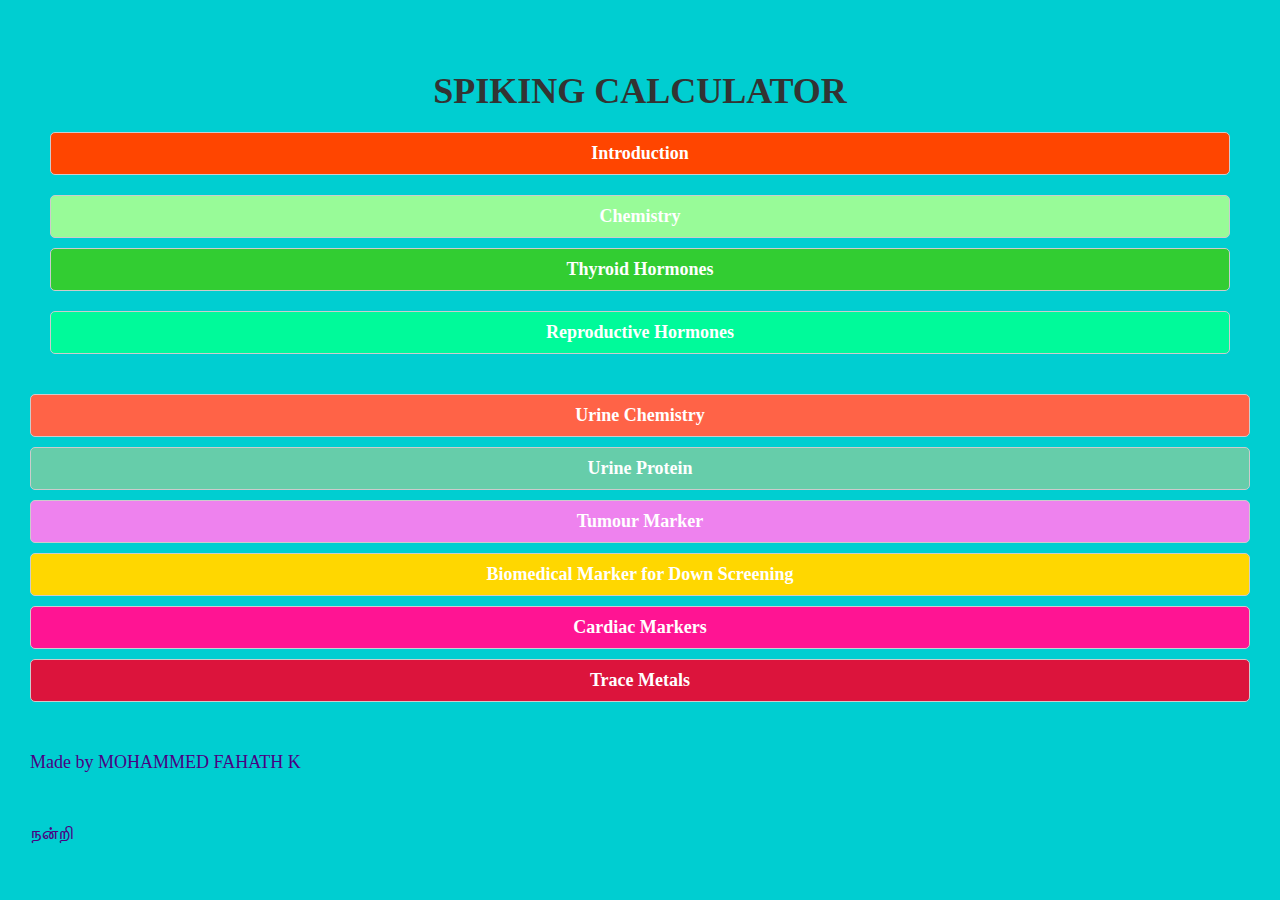
<file: index.html>
<!DOCTYPE html>
<html lang="en">
  <head>
    <meta charset="UTF-8" />
    <meta name="viewport" content="width=device-width, initial-scale=1.0" />
    <title>SPIKING CALCULATOR</title>
    <style>
      body {
        margin: 30px;
        font-family: "Century Gothic", serif; /* Elegant font */
        color: #333;
      }

      .container {
        text-align: center;
        padding: 20px;
      }

      h1 {
        font-size: 36px;
        margin: 20px 0;
        font-family: "Palatino Linotype", serif;
      }

      .section {
        margin: 30px 0;
      }

      .compartment {
        display: block;
        color: #fff;
        padding: 15px;
        border-radius: 10px;
        margin: 10px 0;
        cursor: pointer;
      }
      #thyroid-compartment {
  display: none;
}
/* Style for the table */
table {
  width: 100%;
  border-collapse: collapse;
  margin-top: 10px;
}

th, td {
  border: 1px solid #ddd;
  padding: 8px;
  text-align: center;
}

th {
  background-color: #f4f4f4;
}

/* Style for the volume section */
.volume-section-thyroid {
  margin-bottom: 10px;
}

.volume-section-thyroid label {
  font-weight: bold;
}

input[type="number"] {
  width: 100px;
  padding: 5px;
  margin-left: 10px;
  margin-right: 10px;
}

input[type="number"]::-webkit-inner-spin-button {
  -webkit-appearance: none;
}

input[type="number"]::-webkit-outer-spin-button {
  -webkit-appearance: none;
}

      /* Initially hidden tables and sections */
      .compartment-content,
      .excel-table,
      .double-salts-section {
        display: none;
        margin: 20px auto;
        width: 100%;
        border-collapse: collapse;
      }

      .excel-table th,
      .excel-table td,
      .double-salts-section th,
      .double-salts-section td {
        border: 1px solid #999;
        padding: 10px;
        text-align: center;
      }

      .excel-table th,
      .double-salts-section th {
        background-color: #dda0dd;
        color: white;
      }

      .volume-section {
        margin-bottom: 20px;
        display: none;
        justify-content: center;
        align-items: center;
      }

      .volume-section label {
        margin-right: 10px;
        font-size: 18px;
      }

      .volume-section input {
        padding: 5px;
        width: 80px;
      }
      /* Chemistry section toggle */
      #chemistry-section.active .excel-table,
      #chemistry-section.active .volume-section,
      #chemistry-section.active .double-salts-section {
        display: block;
      }

      /* Name at the bottom */
      .footer {
        margin-top: 50px;
        font-size: 18px;
        color: #4b0082;
      }
  /* Elegant Print Button Styling */
.print-btn {
    background-color: #6A5ACD;
    color: white;
    border: none;
    border-radius: 5px;
    padding: 10px 20px;
    font-size: 16px;
    cursor: pointer;
    box-shadow: 0 4px 6px rgba(0, 0, 0, 0.1);
    transition: background-color 0.3s ease, transform 0.3s ease;
}

.print-btn:hover {
    background-color: #483D8B;
    transform: scale(1.05);
}

.print-btn:active {
    background-color: #4B0082;
    transform: scale(1);
}

@media print {
  /* First page specific margins */
  @page:first {
    margin: 0.4in 0.4in 3.4in 0.4in;
  }

  /* General margins for all subsequent pages */
  @page {
    margin: 1in;
  }
  /* Adjust for specific sections */
  .section {
    page-break-before: always; /* Ensure new sections start on new pages */
  }
/* Optional: Customize layout for content on other pages */
  .custom-section {
    page-break-before: always; /* Force a break before the custom section */
    font-size: 14px; /* Customize font size for readability */
    margin-top: 2in; /* Set a custom margin for content in this section */
  }
  /* Hide non-print elements */
  .no-print {
    display: none;
  }
}
@media print {
  /* Make table headings bold */
  th {
    font-weight: bold;
  }

  /* Hide non-table elements when printing */
  .compartment {
    display: none;
  }

  /* Any other print-specific styles */
  /* For example, adjusting table layout if necessary */
}
/* Show active compartments */
.compartment-content.active {
            display: block;
        }
        /* Style for the compartment */
.compartment {
  background-color: #f2f2f2;
  padding: 10px;
  cursor: pointer;
  font-size: 18px;
  font-weight: bold;
  text-align: center;
  border: 1px solid #ccc;
  border-radius: 5px;
}

/* Hidden content inside the compartment */
#reproductive-compartment {
  display: none; /* Initially hidden */
  margin-top: 10px;
}

/* Table styling */
table {
  width: 100%;
  border-collapse: collapse;
  margin-top: 10px;
}

table, th, td {
  border: 1px solid #ddd;
}

th, td {
  padding: 8px;
  text-align: center;
}

th {
  background-color: #f4f4f4;
  font-weight: bold;
}

/* Table row hover effect */
tr:hover {
  background-color: #f1f1f1;
}

/* Styling for input fields */
input[type="number"] {
  width: 80px;
  padding: 5px;
  border: 1px solid #ccc;
  border-radius: 4px;
}

/* Volume section styling */
.volume-section-reproductive {
  margin-bottom: 10px;
  text-align: center;
  padding: 10px;
  background-color: #e9e9e9;
  border-radius: 5px;
}

/* Compartment content toggling effect */
.compartment-content {
  display: none; /* Initially hidden */
}

.compartment-content.active {
  display: block; /* Show content when toggled */
}
#urinechemistry-compartment {
  display: none; /* Initially hidden */
  margin-top: 10px;
}
#urine-chemistry-section.active .excel-table-urine,
      #urine-chemistry-section.active .volume-section-urinechemistry,
      #urine-chemistry-section.active .urine-double-salts-section-1,
      #urine-chemistry-section.active .urine-double-salts-section-2
       {
        display: block;
      }

.volume-section-urinechemistry {
  margin-bottom: 10px;
  text-align: center;
  padding: 10px;
  background-color: #e9e9e9;
  border-radius: 5px;
}
#urinechemistry-compartment {
  display: none; /* Initially hidden */
  margin-top: 10px;
}
</style>
    <script>
      // Random background color on page load
      document.addEventListener("DOMContentLoaded", function () {
        var colors = [
          "#FFB6C1",
          "#ADD8E6",
          "#90EE90",
          "#FFA07A",
          "#87CEFA",
          "#FFD700",
          "#98FB98",
          "#EE82EE",
          "#B0C4DE",
          "#FF69B4",
          "#FF6F61",
          "#ffcc00",
          "#1e90ff",
          "#ff4500",
          "#32cd32",
          "#ba55d3",
          "#ff1493",
          "#00ced1",
          "#ff8c00",
          "#8a2be2",
          "#ff6347",
          "#7fff00",
          "#ff69b4",
"#00fa9a",
"#ff4500",
"#40e0d0",
"#ee82ee",
"#dc143c",
"#00ff7f",
"#ff1493",
"#ffb6c1",
"#7b68ee",
"#ff6347",
"#66cdaa"
        ];
        var usedColors = [];
        function getRandomColor() {
          var color;
          do {
            color = colors[Math.floor(Math.random() * colors.length)];
          } while (usedColors.includes(color) && usedColors.length < colors.length);
          usedColors.push(color);
          return color;
        }

        // Set random background color
        document.body.style.backgroundColor = getRandomColor();

        // Set different random colors for each compartment
        var compartments = document.querySelectorAll(".compartment");
        compartments.forEach(function (compartment) {
          compartment.style.backgroundColor = getRandomColor();
        });
      });
      function toggleIntroduction() {
            var introductionCompartment = document.getElementById("introduction-content");
            introductionCompartment.classList.toggle("active");
        }
      function toggleChemistry() {
        var chemistrySection = document.getElementById("chemistry-section");
        chemistrySection.classList.toggle("active");
      }
      function toggleDownScreening() {
  var compartment = document.getElementById("downscreening-compartment");
  if (compartment.style.display === "none" || compartment.style.display === "") {
    compartment.style.display = "block";
  } else {
    compartment.style.display = "none";
  }
}
// Update calculation for AFP in Down Screening
function updateDSCalculation_1() {
  const baseAFP = parseFloat(document.getElementById("base-afpds").value) || 0;
  const targetAFP = parseFloat(document.getElementById("target-afpds").value) || 0;
  const concentrationAFP = parseFloat(document.getElementById("conc-afpds").value) || 0;
  const volumeAFP = parseFloat(document.getElementById("volume-6").value) || 0;

  // Calculate difference
  const differenceAFP = targetAFP - baseAFP;
  document.getElementById("difference-afpds").textContent = differenceAFP.toFixed(2);

  // Calculate amount required
  const amountRequiredAFP = differenceAFP * volumeAFP ;
  document.getElementById("amount-required-afpds").textContent = amountRequiredAFP.toFixed(2);

  // Calculate volume required (Amount Required / Concentration)
  const volumeRequiredAFP = amountRequiredAFP / concentrationAFP;
  document.getElementById("volume-required-afpds").textContent = volumeRequiredAFP.toFixed(2);
}

// Update calculation for Free Beta HCG in Down Screening
function updateDSCalculation_2() {
  const baseHCG = parseFloat(document.getElementById("base-fbhcg").value) || 0;
  const targetHCG = parseFloat(document.getElementById("target-fbhcg").value) || 0;
  const concentrationHCG = parseFloat(document.getElementById("conc-fbhcg").value) || 0;
  const volumeHCG = parseFloat(document.getElementById("volume-6").value) || 0;

  // Calculate difference
  const differenceHCG = targetHCG - baseHCG;
  document.getElementById("difference-fbhcg").textContent = differenceHCG.toFixed(2);

  // Calculate amount required
  const amountRequiredHCG = differenceHCG * volumeHCG ;
  document.getElementById("amount-required-fbhcg").textContent = amountRequiredHCG.toFixed(2);

  // Calculate volume required (Amount Required / Concentration)
  const volumeRequiredHCG = amountRequiredHCG / concentrationHCG;
  document.getElementById("volume-required-fbhcg").textContent = volumeRequiredHCG.toFixed(2);
}

// Update calculation for PAPP-A in Down Screening
function updateDSCalculation_3() {
  const basePA = parseFloat(document.getElementById("base-pa").value) || 0;
  const targetPA = parseFloat(document.getElementById("target-pa").value) || 0;
  const concentrationPA = parseFloat(document.getElementById("conc-pa").value) || 0;
  const volumePA = parseFloat(document.getElementById("volume-6").value) || 0;

  // Calculate difference
  const differencePA = targetPA - basePA;
  document.getElementById("difference-pa").textContent = differencePA.toFixed(2);

  // Calculate amount required
  const amountRequiredPA = differencePA * volumePA ;
  document.getElementById("amount-required-pa").textContent = amountRequiredPA.toFixed(2);

  // Calculate volume required (Amount Required / Concentration)
  const volumeRequiredPA = amountRequiredPA / concentrationPA;
  document.getElementById("volume-required-pa").textContent = volumeRequiredPA.toFixed(2);
}

// Function to update enzyme activity for CK
function updateEnzymeActivityCK_() {
  // Get the specific activity and protein concentration values
  const specificActivityCK = parseFloat(document.getElementById("spec-ck").value) || 0;
  const proteinConcentrationCK = parseFloat(document.getElementById("prot-ck").value) || 0;

  // Calculate enzyme activity
  const enzymeActivityCK = specificActivityCK * proteinConcentrationCK;

  // Display the calculated enzyme activity
  document.getElementById("enz-act-ck-ml").textContent = enzymeActivityCK.toFixed(2);
  const enzymeActivityCKμl = enzymeActivityCK / 1000;
  document.getElementById("enz-act-ck").textContent = enzymeActivityCKμl.toFixed(2);
}

// Update calculation for Creatine Kinase (CK) in Cardiac Markers
function updateCMCalculation_1() {
  const baseCK = parseFloat(document.getElementById("base-ck").value) || 0;
  const targetCK = parseFloat(document.getElementById("target-ck").value) || 0;
  const concentrationCK = parseFloat(document.getElementById("conc-ck").value) || 0;
  const volumeCK = parseFloat(document.getElementById("volume-8").value) || 0;

  // Calculate difference
  const differenceCK = targetCK - baseCK;
  document.getElementById("difference-ck").textContent = differenceCK.toFixed(2);

  // Calculate amount required
  const amountRequiredCK = differenceCK * volumeCK / 1000;
  document.getElementById("amount-required-ck").textContent = amountRequiredCK.toFixed(2);

  // Calculate volume required (Amount Required / Concentration)
  const volumeRequiredCK = amountRequiredCK / concentrationCK;
  document.getElementById("volume-required-ck").textContent = volumeRequiredCK.toFixed(2);
}

// Update calculation for CKMB mass in Cardiac Markers
function updateCMCalculation_2() {
  const baseCKMB = parseFloat(document.getElementById("base-ckmb").value) || 0;
  const targetCKMB = parseFloat(document.getElementById("target-ckmb").value) || 0;
  const concentrationCKMB = parseFloat(document.getElementById("conc-ckmb").value) || 0;
  const volumeCKMB = parseFloat(document.getElementById("volume-8").value) || 0;

  // Calculate difference
  const differenceCKMB = targetCKMB - baseCKMB;
  document.getElementById("difference-ckmb").textContent = differenceCKMB.toFixed(2);

  // Calculate amount required
  const amountRequiredCKMB = differenceCKMB * volumeCKMB / 1;
  document.getElementById("amount-required-ckmb").textContent = amountRequiredCKMB.toFixed(2);

  // Calculate volume required (Amount Required / Concentration)
  const volumeRequiredCKMB = amountRequiredCKMB / concentrationCKMB;
  document.getElementById("volume-required-ckmb").textContent = volumeRequiredCKMB.toFixed(2);
}

// Update calculation for Troponin T in Cardiac Markers
function updateCMCalculation_3() {
  const baseTT = parseFloat(document.getElementById("base-tt").value) || 0;
  const targetTT = parseFloat(document.getElementById("target-tt").value) || 0;
  const concentrationTT = parseFloat(document.getElementById("conc-tt").value) || 0;
  const volumeTT = parseFloat(document.getElementById("volume-8").value) || 0;

  // Calculate difference
  const differenceTT = targetTT - baseTT;
  document.getElementById("difference-tt").textContent = differenceTT.toFixed(2);

  // Calculate amount required
  const amountRequiredTT = differenceTT * volumeTT / 1;
  document.getElementById("amount-required-tt").textContent = amountRequiredTT.toFixed(2);

  // Calculate volume required (Amount Required / Concentration)
  const volumeRequiredTT = amountRequiredTT / concentrationTT;
  document.getElementById("volume-required-tt").textContent = volumeRequiredTT.toFixed(2);
}

// Toggle the visibility of the Cardiac Markers section
function toggleCardiacMarkers() {
  const compartment = document.getElementById("cardiacmarkers-compartment");
  if (compartment.style.display === "none" || compartment.style.display === "") {
    compartment.style.display = "block";
  } else {
    compartment.style.display = "none";
  }
}


      function toggleTumourMarker() {
  var compartment = document.getElementById("tumourmarker-compartment");
  if (compartment.style.display === "none" || compartment.style.display === "") {
    compartment.style.display = "block";
  } else {
    compartment.style.display = "none";
  }
}
      // Update calculation for AFP
function updateTMCalculation_1() {
  const baseAFP = parseFloat(document.getElementById("base-afptm").value) || 0;
  const targetAFP = parseFloat(document.getElementById("target-afptm").value) || 0;
  const concentrationAFP = parseFloat(document.getElementById("conc-afptm").value) || 0;
  const volumeAFP = parseFloat(document.getElementById("volume-5").value) || 0;

  // Calculate difference
  const differenceAFP = targetAFP - baseAFP;
  document.getElementById("difference-afptm").textContent = differenceAFP.toFixed(2);

  // Calculate amount required
  const amountRequiredAFP = differenceAFP * volumeAFP / 1;
  document.getElementById("amount-required-afptm").textContent = amountRequiredAFP.toFixed(2);

  // Calculate volume required (Amount Required / Concentration)
  const volumeRequiredAFP = amountRequiredAFP / concentrationAFP;
  document.getElementById("volume-required-afptm").textContent = volumeRequiredAFP.toFixed(2);
}

// Update calculation for Total Beta HCG
function updateTMCalculation_2() {
  const baseTBHCG = parseFloat(document.getElementById("base-tbhcg").value) || 0;
  const targetTBHCG = parseFloat(document.getElementById("target-tbhcg").value) || 0;
  const concentrationTBHCG = parseFloat(document.getElementById("conc-tbhcg").value) || 0;
  const volumeTBHCG = parseFloat(document.getElementById("volume-5").value) || 0;

  // Debugging to check the input values
  console.log("Base TBHCG:", baseTBHCG);
  console.log("Target TBHCG:", targetTBHCG);
  console.log("Concentration TBHCG:", concentrationTBHCG);
  console.log("Volume TBHCG:", volumeTBHCG);

  // Calculate difference
  const differenceTBHCG = targetTBHCG - baseTBHCG;
  console.log("Difference TBHCG:", differenceTBHCG);
  document.getElementById("difference-tbhcg").textContent = differenceTBHCG.toFixed(2);

  // Calculate amount required
  const amountRequiredTBHCG = differenceTBHCG * volumeTBHCG;
  console.log("Amount Required TBHCG:", amountRequiredTBHCG);
  document.getElementById("amount-required-tbhcg").textContent = amountRequiredTBHCG.toFixed(2);

  // Calculate volume required (Amount Required / Concentration)
  let volumeRequiredTBHCG = 0;
  if (concentrationTBHCG > 0) {
    volumeRequiredTBHCG = amountRequiredTBHCG / concentrationTBHCG;
    console.log("Volume Required TBHCG:", volumeRequiredTBHCG);
    document.getElementById("volume-required-tbhcg").textContent = volumeRequiredTBHCG.toFixed(2);
  } else {
    console.log("Concentration TBHCG is zero or invalid");
    document.getElementById("volume-required-tbhcg").textContent = "N/A";  // Handle division by 0
  }
}


// Update calculation for Total PSA
function updateTMCalculation_3() {
  const basePSA = parseFloat(document.getElementById("base-psa").value) || 0;
  const targetPSA = parseFloat(document.getElementById("target-psa").value) || 0;
  const concentrationPSA = parseFloat(document.getElementById("conc-psa").value) || 0;
  const volumePSA = parseFloat(document.getElementById("volume-5").value) || 0;

  // Calculate difference
  const differencePSA = targetPSA - basePSA;
  document.getElementById("difference-psa").textContent = differencePSA.toFixed(2);

  // Calculate amount required
  const amountRequiredPSA = differencePSA * volumePSA / 1 ;
  document.getElementById("amount-required-psa").textContent = amountRequiredPSA.toFixed(2);

  // Calculate volume required (Amount Required / Concentration)
  const volumeRequiredPSA = amountRequiredPSA / concentrationPSA;
  document.getElementById("volume-required-psa").textContent = volumeRequiredPSA.toFixed(2);
}

      function toggleUrineProtein() {
  var compartment = document.getElementById("urineprotein-compartment");
  if (compartment.style.display === "none" || compartment.style.display === "") {
    compartment.style.display = "block";
  } else {
    compartment.style.display = "none";
  }
}
      // Update calculation for Ur Microalbumin
function updateUmpCalculation_1() {
  const baseUM = parseFloat(document.getElementById("base-um").value) || 0;
  const targetUM = parseFloat(document.getElementById("target-um").value) || 0;
  const concentrationUM = parseFloat(document.getElementById("conc-um").value) || 0;
  const volumeUM = parseFloat(document.getElementById("volume-4").value) || 0;

  // Calculate difference
  const differenceUM = targetUM - baseUM;
  document.getElementById("difference-um").textContent = differenceUM.toFixed(2);

  // Calculate amount required
  const amountRequiredUM = differenceUM * volumeUM / 1000;
  document.getElementById("amount-required-um").textContent = amountRequiredUM.toFixed(2);

  // Calculate volume required (Amount Required / Concentration)
  const volumeRequiredUM = amountRequiredUM / concentrationUM;
  document.getElementById("volume-required-um").textContent = volumeRequiredUM.toFixed(2);
}

// Update calculation for Ur Protein
function updateUmpCalculation_2() {
  const baseUP = parseFloat(document.getElementById("base-up").value) || 0;
  const targetUP = parseFloat(document.getElementById("target-up").value) || 0;
  const concentrationUP = parseFloat(document.getElementById("conc-up").value) || 0;
  const volumeUP = parseFloat(document.getElementById("volume-4").value) || 0;

  // Calculate difference
  const differenceUP = targetUP - baseUP;
  document.getElementById("difference-up").textContent = differenceUP.toFixed(2);

  // Calculate amount required
  const amountRequiredUP = differenceUP * volumeUP / 100;
  document.getElementById("amount-required-up").textContent = amountRequiredUP.toFixed(2);

  // Calculate volume required (Amount Required / Concentration)
  const volumeRequiredUP = amountRequiredUP / concentrationUP;
  document.getElementById("volume-required-up").textContent = volumeRequiredUP.toFixed(2);
}

      // Function to toggle the visibility of the thyroid compartment
function toggleThyroid() {
  const thyroidCompartment = document.getElementById('thyroid-compartment');
  
  // Toggle display between 'none' and 'block'
  if (thyroidCompartment.style.display === 'none' || thyroidCompartment.style.display === '') {
    thyroidCompartment.style.display = 'block';
  } else {
    thyroidCompartment.style.display = 'none';
  }
}

// Add the existing thyroid calculation functions (e.g., updateThyroidCalculation_1) here...
function updateThyroidCalculation_1() {
    const baseT4 = parseFloat(document.getElementById('base-t4').value) || 0;
    const targetT4 = parseFloat(document.getElementById('target-t4').value) || 0;
    const concentrationT4 = parseFloat(document.getElementById('concentration-t4').value) || 0;
    const volume = parseFloat(document.getElementById('volume-1').value) || 0;

    // Calculate difference
    const differenceT4 = targetT4 - baseT4;
    document.getElementById('difference-t4').innerText = differenceT4.toFixed(2);

    // Calculate required amount
    const requiredAmountT4 = (differenceT4 * volume) / 100;
    document.getElementById('required-amount-t4').innerText = requiredAmountT4.toFixed(2);

    // Calculate volume required
    const volumeRequiredT4 = requiredAmountT4 * concentrationT4;
    document.getElementById('volume-required-t4').innerText = isFinite(volumeRequiredT4) ? volumeRequiredT4.toFixed(2) : '0.00';
  }
  function updateThyroidCalculation_2() {
    const baseT3 = parseFloat(document.getElementById('base-t3').value) || 0;
    const targetT3 = parseFloat(document.getElementById('target-t3').value) || 0;
    const concentrationT3 = parseFloat(document.getElementById('concentration-t3').value) || 0;
    const volume = parseFloat(document.getElementById('volume-1').value) || 0;

    // Calculate difference
    const differenceT3 = targetT3 - baseT3;
    document.getElementById('difference-t3').innerText = differenceT3.toFixed(2);

    // Calculate required amount
    const requiredAmountT3 = (differenceT3 * volume) / 100;
    document.getElementById('required-amount-t3').innerText = requiredAmountT3.toFixed(2);

    // Calculate volume required
    const volumeRequiredT3 = requiredAmountT3 / concentrationT3;
    document.getElementById('volume-required-t3').innerText = isFinite(volumeRequiredT3) ? volumeRequiredT3.toFixed(2) : '0.00';
  }
  function updateThyroidCalculation_3() {
    const baseTSH = parseFloat(document.getElementById('base-tsh').value) || 0;
    const targetTSH = parseFloat(document.getElementById('target-tsh').value) || 0;
    const concentrationTSH = parseFloat(document.getElementById('concentration-tsh').value) || 0;
    const volume = parseFloat(document.getElementById('volume-1').value) || 0;

    // Calculate difference
    const differenceTSH = targetTSH - baseTSH;
    document.getElementById('difference-tsh').innerText = differenceTSH.toFixed(2);

    // Calculate required amount
    const requiredAmountTSH = (differenceTSH * volume) ;
    document.getElementById('required-amount-tsh').innerText = requiredAmountTSH.toFixed(2);

    // Calculate volume required
    const volumeRequiredTSH = requiredAmountTSH / concentrationTSH;
    document.getElementById('volume-required-tsh').innerText = isFinite(volumeRequiredTSH) ? volumeRequiredTSH.toFixed(2) : '0.00';
  }

  function updateThyroidCalculation_4() {
    const baseCortisol = parseFloat(document.getElementById('base-cor').value) || 0;
    const targetCortisol = parseFloat(document.getElementById('target-cor').value) || 0;
    const concentrationCortisol = parseFloat(document.getElementById('concentration-cor').value) || 0;
    const volume = parseFloat(document.getElementById('volume-1').value) || 0;

    // Calculate difference
    const differenceCortisol = targetCortisol - baseCortisol;
    document.getElementById('difference-cor').innerText = differenceCortisol.toFixed(2);

    // Calculate required amount
    const requiredAmountCortisol = (differenceCortisol * volume) / 100;
    document.getElementById('required-amount-cor').innerText = requiredAmountCortisol.toFixed(2);

    // Calculate volume required
    const volumeRequiredCortisol = requiredAmountCortisol / concentrationCortisol;
    document.getElementById('volume-required-cor').innerText = isFinite(volumeRequiredCortisol) ? volumeRequiredCortisol.toFixed(2) : '0.00';
  }
  function toggleReproductive() {
  var compartment = document.getElementById("reproductive-compartment");
  if (compartment.style.display === "none" || compartment.style.display === "") {
    compartment.style.display = "block";
  } else {
    compartment.style.display = "none";
  }
}

function updateReproductiveCalculation() {
    const volume = parseFloat(document.getElementById('volume-2').value);

    // LH Calculation
    updateReproductiveCalculation_1(volume);
    // FSH Calculation
    updateReproductiveCalculation_2(volume);
    // Testosterone Calculation
    updateReproductiveCalculation_3(volume);
    // Prolactin Calculation
    updateReproductiveCalculation_4(volume);
    // β HCG Calculation
    updateReproductiveCalculation_5(volume);
    // Estradiol Calculation
    updateReproductiveCalculation_6(volume);
    // Progesterone Calculation
    updateReproductiveCalculation_7(volume);
}

function updateReproductiveCalculation_1(volume) {
    const target = parseFloat(document.getElementById('target-lh').value);
    const base = parseFloat(document.getElementById('base-lh').value);
    const concentration = parseFloat(document.getElementById('concentration-lh').value);

    const difference = target - base;
    const requirement = difference * volume / 1000;
    const volumeRequired = requirement / concentration;

    document.getElementById('difference-lh').innerText = difference.toFixed(2);
    document.getElementById('required-amount-lh').innerText = requirement.toFixed(2);
    document.getElementById('volume-required-lh').innerText = volumeRequired.toFixed(2);
}

function updateReproductiveCalculation_2(volume) {
    const target = parseFloat(document.getElementById('target-fsh').value);
    const base = parseFloat(document.getElementById('base-fsh').value);
    const concentration = parseFloat(document.getElementById('concentration-fsh').value);

    const difference = target - base;
    const requirement = difference * volume / 1000;
    const volumeRequired = requirement / concentration;

    document.getElementById('difference-fsh').innerText = difference.toFixed(2);
    document.getElementById('required-amount-fsh').innerText = requirement.toFixed(2);
    document.getElementById('volume-required-fsh').innerText = volumeRequired.toFixed(2);
}

function updateReproductiveCalculation_3(volume) {
    const target = parseFloat(document.getElementById('target-test').value);
    const base = parseFloat(document.getElementById('base-test').value);
    const concentration = parseFloat(document.getElementById('concentration-test').value);

    const difference = target - base;
    const requirement = difference * volume / 100;
    const volumeRequired = requirement / concentration;

    document.getElementById('difference-test').innerText = difference.toFixed(2);
    document.getElementById('required-amount-test').innerText = requirement.toFixed(2);
    document.getElementById('volume-required-test').innerText = volumeRequired.toFixed(2);
}

function updateReproductiveCalculation_4(volume) {
    const target = parseFloat(document.getElementById('target-prl').value);
    const base = parseFloat(document.getElementById('base-prl').value);
    const concentration = parseFloat(document.getElementById('concentration-prl').value);

    const difference = target - base;
    const requirement = difference * volume / 1000;
    const volumeRequired = requirement / concentration;

    document.getElementById('difference-prl').innerText = difference.toFixed(2);
    document.getElementById('required-amount-prl').innerText = requirement.toFixed(2);
    document.getElementById('volume-required-prl').innerText = volumeRequired.toFixed(2);
}

function updateReproductiveCalculation_5(volume) {
    const target = parseFloat(document.getElementById('target-hcg').value);
    const base = parseFloat(document.getElementById('base-hcg').value);
    const concentration = parseFloat(document.getElementById('concentration-hcg').value);

    const difference = target - base;
    const requirement = difference * volume / 1000;
    const volumeRequired = requirement / concentration;

    document.getElementById('difference-hcg').innerText = difference.toFixed(2);
    document.getElementById('required-amount-hcg').innerText = requirement.toFixed(2);
    document.getElementById('volume-required-hcg').innerText = volumeRequired.toFixed(2);
}

function updateReproductiveCalculation_6(volume) {
    const target = parseFloat(document.getElementById('target-e2').value);
    const base = parseFloat(document.getElementById('base-e2').value);
    const concentration = parseFloat(document.getElementById('concentration-e2').value);

    const difference = target - base;
    const requirement = difference * volume ;
    const volumeRequired = requirement / concentration;

    document.getElementById('difference-e2').innerText = difference.toFixed(2);
    document.getElementById('required-amount-e2').innerText = requirement.toFixed(2);
    document.getElementById('volume-required-e2').innerText = volumeRequired.toFixed(2);
}

function updateReproductiveCalculation_7(volume) {
    const target = parseFloat(document.getElementById('target-p4').value);
    const base = parseFloat(document.getElementById('base-p4').value);
    const concentration = parseFloat(document.getElementById('concentration-4').value);

    const difference = target - base;
    const requirement = difference * volume ;
    const volumeRequired = requirement / concentration;

    document.getElementById('difference-p4').innerText = difference.toFixed(2);
    document.getElementById('required-amount-p4').innerText = requirement.toFixed(2);
    document.getElementById('volume-required-p4').innerText = volumeRequired.toFixed(2);
}

function toggleUrineChemistry() {
  const urinechemistryCompartment = document.getElementById('urinechemistry-compartment');
  
  // Toggle display between 'none' and 'block'
  if (urinechemistryCompartment.style.display === 'none' || urinechemistryCompartment.style.display === '') {
    urinechemistryCompartment.style.display = 'block';
  } else {
    urinechemistryCompartment.style.display = 'none';
  }
}
// Function to update urine chemistry table calculations
function updateUrineCalculations_0() {
  // Volume for urine chemistry
  const volume = parseFloat(document.getElementById("volume-3").value);
}


  function updateUrineCalculations_() {
  // Analytes: Urine Urea
  const baseUr = parseFloat(document.getElementById("base-ur").value);
  const targetUr = parseFloat(document.getElementById("target-ur").value);
  const differenceUr = targetUr - baseUr;
  var volume = parseFloat(document.getElementById("volume-3").value) || 0;
  const requiredUrMg = (differenceUr * volume) / 100;
  const requiredUrGms = requiredUrMg / 1000;

  // Set values in table for Urine Urea
  document.getElementById("difference-ur").innerText = differenceUr.toFixed(2);
  document.getElementById("required-ur").innerText = requiredUrMg.toFixed(2);
  document.getElementById("required_gms-ur").innerText = requiredUrGms.toFixed(3);
}

function updateUrineCalculations_1() {
  // Analytes: Urine Creatinine
  const baseCr = parseFloat(document.getElementById("base-cr").value);
  const targetCr = parseFloat(document.getElementById("target-cr").value);
  const differenceCr = targetCr - baseCr;
  var volume = parseFloat(document.getElementById("volume-3").value) || 0;
  const requiredCrMg = (differenceCr * volume) / 100;
  const requiredCrGms = requiredCrMg / 1000;

  // Set values in table for Urine Creatinine
  document.getElementById("difference-cr").innerText = differenceCr.toFixed(2);
  document.getElementById("required-cr").innerText = requiredCrMg.toFixed(2);
  document.getElementById("required_gms-cr").innerText = requiredCrGms.toFixed(3);
}


function updateDoubleSaltCalculations_003() {
        var base = parseFloat(document.getElementById("base-ca-03").value) || 0;
        var target =
          parseFloat(document.getElementById("target-ca-03").value) || 0;
        var difference = target - base;
        document.getElementById("difference-ca-03").textContent =
          difference.toFixed(2);
        var volume = parseFloat(document.getElementById("volume-3").value) || 0;
        var requiredAmount = (difference * volume) / 100;
        document.getElementById("required-ca-03").textContent =
          requiredAmount.toFixed(2);
        var mmolsRequired = requiredAmount / 40.08;
        document.getElementById("mmols-required-ca-03").textContent =
          mmolsRequired.toFixed(2);
        var amountRequiredMg = mmolsRequired * 147.01;
        document.getElementById("amount-required-mg-ca-03").textContent =
          amountRequiredMg.toFixed(2);
        var amountRequiredGms = amountRequiredMg / 1000;
        document.getElementById("amount-required-gms-ca-03").textContent =
          amountRequiredGms.toFixed(3);
}
function updateDoubleSaltCalculations_05() {
        var base = parseFloat(document.getElementById("base-salt-ur-5").value) || 0;
        var target =
          parseFloat(document.getElementById("target-salt-ur-5").value) || 0;
        var difference = target - base;
        document.getElementById("difference-salt-ur-5").textContent =
          difference.toFixed(2);
        var volume = parseFloat(document.getElementById("volume-3").value) || 0;
        var requiredAmount = (difference * volume) / 100;
        document.getElementById("required-salt-ur-5").textContent =
          requiredAmount.toFixed(2);
        var mmolsRequired = requiredAmount / 30.97;
        document.getElementById("mmols-required-salt-ur-5").textContent =
          mmolsRequired.toFixed(2);
        var amountRequiredMg = mmolsRequired * 136.09;
        document.getElementById("amount-required-mg-salt-ur-5").textContent =
          amountRequiredMg.toFixed(2);
        var amountRequiredGms = amountRequiredMg / 1000;
        document.getElementById("amount-required-gms-salt-ur-5").textContent =
          amountRequiredGms.toFixed(3);
        }
function updateUrineCalculations_4() {
  // Analytes: Urine Uric Acid
  const baseUa = parseFloat(document.getElementById("base-ua").value);
  const targetUa = parseFloat(document.getElementById("target-ua").value);
  var volume = parseFloat(document.getElementById("volume-3").value) || 0;
  const differenceUa = targetUa - baseUa;
  const requiredUaMg = (differenceUa * volume) / 100;
  const requiredUaGms = requiredUaMg / 1000;

  // Set values in table for Urine Uric Acid
  document.getElementById("difference-ua").innerText = differenceUa.toFixed(2);
  document.getElementById("required-ua").innerText = requiredUaMg.toFixed(2);
  document.getElementById("required_gms-ua").innerText = requiredUaGms.toFixed(3);
}

// Function to update double salts section calculations for NaHCO3
function updateUrineCalculations_5() {
  // Volume for double salts
  const volume = parseFloat(document.getElementById("volume-3").value);

  // Analytes: Sodium
  const baseNa = parseFloat(document.getElementById("base-na").value);
  const targetNa = parseFloat(document.getElementById("target-na").value);
  const differenceNa = targetNa - baseNa ;
  const mmolsRequiredNa = (differenceNa * volume) / 1000;
  const amountRequiredMgNa = mmolsRequiredNa * 58.44;
  const amountRequiredGmsNa = amountRequiredMgNa / 1000;

  // Set values in table for Sodium
  document.getElementById("difference-na").innerText = differenceNa.toFixed(2);
  document.getElementById("mmols-required-na").innerText = mmolsRequiredNa.toFixed(2);
  document.getElementById("amount-required-mg-na").innerText = amountRequiredMgNa.toFixed(2);
  document.getElementById("amount-required-gms-na").innerText = amountRequiredGmsNa.toFixed(3);
}

// Function to update double salts section calculations for KCL
function updateUrineCalculations_6() {
  const volume = parseFloat(document.getElementById("volume-3").value);

  // Analytes: Potassium
  const baseK = parseFloat(document.getElementById("base-k").value);
  const targetK = parseFloat(document.getElementById("target-k").value);
  const differenceK = targetK - baseK;
  const mmolsRequiredK = (differenceK * volume) / 1000;
  const amountRequiredMgK = mmolsRequiredK * 74.55;
  const amountRequiredGmsK = amountRequiredMgK / 1000;

  // Set values in table for Potassium
  document.getElementById("difference-k").innerText = differenceK.toFixed(2);
  document.getElementById("mmols-required-k").innerText = mmolsRequiredK.toFixed(2);
  document.getElementById("amount-required-k").innerText = amountRequiredMgK.toFixed(2);
  document.getElementById("amount-required-gms-k").innerText = amountRequiredGmsK.toFixed(3);
}


// Trigger update for all sections when volume changes
function updateUrineCalculations_0() {
  updateUrineCalculations_();
  updateUrineCalculations_1();
  updateUrineCalculations_2();
  updateUrineCalculations_3();
  updateUrineCalculations_4();
  updateUrineCalculations_5();
  updateUrineCalculations_6();
}
function toggleTraceMetals() {
  const tracemetalsCompartment = document.getElementById('tracemetals-compartment');
  
  // Toggle display between 'none' and 'block'
  if (tracemetalsCompartment.style.display === 'none' || tracemetalsCompartment.style.display === '') {
    tracemetalsCompartment.style.display = 'block';
  } else {
    tracemetalsCompartment.style.display = 'none';
  }
}

function updateTRMCalculation_1() {
        var base = parseFloat(document.getElementById("base-cu").value) || 0;
        var target =
          parseFloat(document.getElementById("target-cu").value) || 0;
        var difference = target - base;
        document.getElementById("difference-cu").textContent =
          difference.toFixed(2);
        var volume = parseFloat(document.getElementById("volume-7").value) || 0;
        var requiredAmount = (difference * volume) / 100;
         document.getElementById("required-amount-cu").textContent = 
         requiredAmount.toFixed(2);
        var mmolsRequired = requiredAmount / 63.546;
        document.getElementById("mmols-required-cu").textContent =
          mmolsRequired.toFixed(2);
        var amountRequiredMg = mmolsRequired * 249.68;
        document.getElementById("amount-required-mg-cu").textContent =
          amountRequiredMg.toFixed(3);
        }


 function updateTRMCalculation_2() {
        var base = parseFloat(document.getElementById("base-zn").value) || 0;
        var target =
          parseFloat(document.getElementById("target-zn").value) || 0;
        var difference = target - base;
        document.getElementById("difference-zn").textContent =
          difference.toFixed(2);
        var volume = parseFloat(document.getElementById("volume-7").value) || 0;
        var requiredAmount = (difference * volume) / 100;
        document.getElementById("required-amount-zn").textContent = 
        requiredAmount.toFixed(2);
        var mmolsRequired = requiredAmount / 65.38;
        document.getElementById("mmols-required-zn").textContent =
          mmolsRequired.toFixed(2);
        var amountRequiredMg = mmolsRequired * 287.54;
        document.getElementById("amount-required-mg-zn").textContent =
          amountRequiredMg.toFixed(3);
        }


      function updateCalculations() {
        var volume = parseFloat(document.getElementById("volume").value) || 0;
        if (!volume || isNaN(volume) || volume == 0) {
    alert("Invalid volume value. Ensure it is correctly calculated.");
    return;
  }


        for (var i = 1; i <= 6; i++) {
          var baseValue =
            parseFloat(document.getElementById("base" + i).value) || 0;
          var targetValue =
            parseFloat(document.getElementById("target" + i).value) || 0;
          var difference = targetValue - baseValue;
          document.getElementById("difference" + i).textContent =
            difference.toFixed(2);
          var requiredAmountMg = (difference * volume) / 100;
          document.getElementById("required" + i).textContent =
            requiredAmountMg.toFixed(2);
          document.getElementById("required_gms" + i).textContent = (
            requiredAmountMg / 1000
          ).toFixed(3);
        }
      }
        window.onload = function() {
              document.getElementById('chemistry-section').style.display = 'block'; // Open Chemistry by default
          }
  function printTables() {
      // Hide elements that are not tables
      document.querySelectorAll('.compartment').forEach(function(compartment) {
          compartment.style.display = 'none';
      });

      // Trigger print for visible content only
      window.print();

      // Restore the page content after printing
      document.querySelectorAll('.compartment').forEach(function(compartment) {
          compartment.style.display = 'block';
      });
  }  
      function updateDoubleSaltCalculations() {
        var base = parseFloat(document.getElementById("base-salt").value) || 0;
        var target =
          parseFloat(document.getElementById("target-salt").value) || 0;
        var difference = target - base;
        document.getElementById("difference-salt").textContent =
          difference.toFixed(2);
        var volume = parseFloat(document.getElementById("volume").value) || 0;
        var requiredAmount = (difference * volume) / 100;
        document.getElementById("required-salt").textContent =
          requiredAmount.toFixed(2);
        var mmolsRequired = requiredAmount / 24.3;
        document.getElementById("mmols-required-salt").textContent =
          mmolsRequired.toFixed(2);
        var amountRequiredMg = mmolsRequired * 246.5;
        document.getElementById("amount-required-mg-salt").textContent =
          amountRequiredMg.toFixed(2);
        var amountRequiredGms = amountRequiredMg / 1000;
        document.getElementById("amount-required-gms-salt").textContent =
          amountRequiredGms.toFixed(3);
      } 
      function updateDoubleSaltCalculations_2() {
        var base = parseFloat(document.getElementById("base-salt-2").value) || 0;
        var target =
          parseFloat(document.getElementById("target-salt-2").value) || 0;
        var difference = target - base;
        document.getElementById("difference-salt-2").textContent =
          difference.toFixed(2);
        var volume = parseFloat(document.getElementById("volume").value) || 0;
        var requiredAmount = (difference * volume) / 100000;
        document.getElementById("required-salt-2").textContent =
          requiredAmount.toFixed(2);
        var mmolsRequired = requiredAmount / 55.8;
        document.getElementById("mmols-required-salt-2").textContent =
          mmolsRequired.toFixed(2);
        var amountRequiredMg = mmolsRequired * 392.14;
        document.getElementById("amount-required-mg-salt-2").textContent =
          amountRequiredMg.toFixed(2);
        var amountRequiredGms = amountRequiredMg / 1000;
        document.getElementById("amount-required-gms-salt-2").textContent =
          amountRequiredGms.toFixed(3);
        }
        function updateDoubleSaltCalculations_03() {
        var base = parseFloat(document.getElementById("base-salt-03").value) || 0;
        var target =
          parseFloat(document.getElementById("target-salt-03").value) || 0;
        var difference = target - base;
        document.getElementById("difference-salt-03").textContent =
          difference.toFixed(2);
        var volume = parseFloat(document.getElementById("volume").value) || 0;
        var requiredAmount = (difference * volume) / 100;
        document.getElementById("required-salt-03").textContent =
          requiredAmount.toFixed(2);
        var mmolsRequired = requiredAmount / 40.08;
        document.getElementById("mmols-required-salt-03").textContent =
          mmolsRequired.toFixed(2);
        var amountRequiredMg = mmolsRequired * 147.01;
        document.getElementById("amount-required-mg-salt-03").textContent =
          amountRequiredMg.toFixed(2);
        var amountRequiredGms = amountRequiredMg / 1000;
        document.getElementById("amount-required-gms-salt-03").textContent =
          amountRequiredGms.toFixed(3);
        }
        function updateDoubleSaltCalculations_04() {
  var base = parseFloat(document.getElementById("base-salt-04").value) || 0;
  var target = parseFloat(document.getElementById("target-salt-04").value) || 0;
  var difference = target - base;
  document.getElementById("difference-salt-04").textContent = difference.toFixed(2);
  var volume = parseFloat(document.getElementById("volume").value) || 0;
  var mmolsRequired = (difference * volume) / 1000;
  document.getElementById("mmols-required-salt-04").textContent = mmolsRequired.toFixed(2);
    var amountRequiredMg = mmolsRequired * 147.01;
  document.getElementById("amount-required-mg-salt-04").textContent = amountRequiredMg.toFixed(2);
  var amountRequiredGms = amountRequiredMg / 1000;
  document.getElementById("amount-required-gms-salt-04").textContent = amountRequiredGms.toFixed(3);
   }

    function updateDoubleSaltCalculations_3() {
      var base = parseFloat(document.getElementById("base-salt-3").value) || 0;
      var target = parseFloat(document.getElementById("target-salt-3").value) || 0;
      var difference = target - base;
      document.getElementById("difference-salt-3").textContent = difference.toFixed(2);
      var volume = parseFloat(document.getElementById("volume").value) || 0;
      var mmolsRequired = (difference * volume) / 1000;
      document.getElementById("mmols-required-salt-3").textContent = mmolsRequired.toFixed(2);
      var amountRequiredMg = mmolsRequired * 84;
      document.getElementById("amount-required-mg-salt-3").textContent = amountRequiredMg.toFixed(2);
      var amountRequiredGms = amountRequiredMg / 1000;
      document.getElementById("amount-required-gms-salt-3").textContent = amountRequiredGms.toFixed(3);
    }

function updateDoubleSaltCalculations_4() {
  var base = parseFloat(document.getElementById("base-salt-4").value) || 0;
  var target = parseFloat(document.getElementById("target-salt-4").value) || 0;
  var difference = target - base;
  document.getElementById("difference-salt-4").textContent = difference.toFixed(2);
  var volume = parseFloat(document.getElementById("volume").value) || 0;
  var mmolsRequired = (difference * volume) / 1000;
  document.getElementById("mmols-required-salt-4").textContent = mmolsRequired.toFixed(2);
    var amountRequiredMg = mmolsRequired * 84;
  document.getElementById("amount-required-mg-salt-4").textContent = amountRequiredMg.toFixed(2);
  var amountRequiredGms = amountRequiredMg / 1000;
  document.getElementById("amount-required-gms-salt-4").textContent = amountRequiredGms.toFixed(3);
   }
   function updateDoubleSaltCalculations_5() {
        var base = parseFloat(document.getElementById("base-salt-5").value) || 0;
        var target =
          parseFloat(document.getElementById("target-salt-5").value) || 0;
        var difference = target - base;
        document.getElementById("difference-salt-5").textContent =
          difference.toFixed(2);
        var volume = parseFloat(document.getElementById("volume").value) || 0;
        var requiredAmount = (difference * volume) / 100;
        document.getElementById("required-salt-5").textContent =
          requiredAmount.toFixed(2);
        var mmolsRequired = requiredAmount / 30.97;
        document.getElementById("mmols-required-salt-5").textContent =
          mmolsRequired.toFixed(2);
        var amountRequiredMg = mmolsRequired * 136.09;
        document.getElementById("amount-required-mg-salt-5").textContent =
          amountRequiredMg.toFixed(2);
        var amountRequiredGms = amountRequiredMg / 1000;
        document.getElementById("amount-required-gms-salt-5").textContent =
          amountRequiredGms.toFixed(3);
        }
        function updateDoubleSaltCalculations_6() {
  var base = parseFloat(document.getElementById("base-salt-6").value) || 0;
  var target = parseFloat(document.getElementById("target-salt-6").value) || 0;
  var difference = target - base;
  document.getElementById("difference-salt-6").textContent = difference.toFixed(2);
  var volume = parseFloat(document.getElementById("volume").value) || 0;
  var mmolsRequired = (difference * volume) / 1000;
  document.getElementById("mmols-required-salt-6").textContent = mmolsRequired.toFixed(2);
    var amountRequiredMg = mmolsRequired * 136.09;
  document.getElementById("amount-required-mg-salt-6").textContent = amountRequiredMg.toFixed(2);
  var amountRequiredGms = amountRequiredMg / 1000;
  document.getElementById("amount-required-gms-salt-6").textContent = amountRequiredGms.toFixed(3);
   }
   function updateDoubleSaltCalculations_7() {
  var base = parseFloat(document.getElementById("base-salt-7").value) || 0;
  var target = parseFloat(document.getElementById("target-salt-7").value) || 0;
  var difference = target - base;
  document.getElementById("difference-salt-7").textContent = difference.toFixed(2);
  var volume = parseFloat(document.getElementById("volume").value) || 0;
  var mmolsRequired = (difference * volume) / 1000;
  document.getElementById("mmols-required-salt-7").textContent = mmolsRequired.toFixed(2);
    var amountRequiredMg = mmolsRequired * 74.55;
  document.getElementById("amount-required-mg-salt-7").textContent = amountRequiredMg.toFixed(2);
  var amountRequiredGms = amountRequiredMg / 1000;
  document.getElementById("amount-required-gms-salt-7").textContent = amountRequiredGms.toFixed(3);
   }
   function updateDoubleSaltCalculations_8() {
  var base = parseFloat(document.getElementById("base-salt-8").value) || 0;
  var target = parseFloat(document.getElementById("target-salt-8").value) || 0;
  var difference = target - base;
  document.getElementById("difference-salt-8").textContent = difference.toFixed(2);
  var volume = parseFloat(document.getElementById("volume").value) || 0;
  var mmolsRequired = (difference * volume) / 1000;
  document.getElementById("mmols-required-salt-8").textContent = mmolsRequired.toFixed(2);
    var amountRequiredMg = mmolsRequired * 74.55;
  document.getElementById("amount-required-mg-salt-8").textContent = amountRequiredMg.toFixed(2);
  var amountRequiredGms = amountRequiredMg / 1000;
  document.getElementById("amount-required-gms-salt-8").textContent = amountRequiredGms.toFixed(3);
   }
   function updateDoubleSaltCalculations_9() {
  var base = parseFloat(document.getElementById("base-salt-9").value) || 0;
  var target = parseFloat(document.getElementById("target-salt-9").value) || 0;
  var difference = target - base;
  document.getElementById("difference-salt-9").textContent = difference.toFixed(2);
  var volume = parseFloat(document.getElementById("volume").value) || 0;
  var mmolsRequired = (difference * volume) / 1000;
  document.getElementById("mmols-required-salt-9").textContent = mmolsRequired.toFixed(2);
    var amountRequiredMg = mmolsRequired * 42.39;
  document.getElementById("amount-required-mg-salt-9").textContent = amountRequiredMg.toFixed(2);
  var amountRequiredGms = amountRequiredMg / 1000;
  document.getElementById("amount-required-gms-salt-9").textContent = amountRequiredGms.toFixed(3);
   }
function updateDoubleSaltCalculations_10() {
  var base = parseFloat(document.getElementById("base-salt-10").value) || 0;
  var target = parseFloat(document.getElementById("target-salt-10").value) || 0;
  var difference = target - base;
  document.getElementById("difference-salt-10").textContent = difference.toFixed(2);
  var volume = parseFloat(document.getElementById("volume").value) || 0;
  var mmolsRequired = (difference * volume) / 1000;
  document.getElementById("mmols-required-salt-10").textContent = mmolsRequired.toFixed(2);
    var amountRequiredMg = mmolsRequired * 42.39;
  document.getElementById("amount-required-mg-salt-10").textContent = amountRequiredMg.toFixed(2);
  var amountRequiredGms = amountRequiredMg / 1000;
  document.getElementById("amount-required-gms-salt-10").textContent = amountRequiredGms.toFixed(3);
   }
   function updateEnzymeActivity_1() {
  var specificactivityumg = parseFloat(document.getElementById("spec-act-1").value) || 0;
  var proteinconcentrationmgml = parseFloat(document.getElementById("protein-1").value) || 0;
  var enzymeactivityuml = specificactivityumg * proteinconcentrationmgml;
  document.getElementById("enz-act-1").textContent = enzymeactivityuml.toFixed(2);
  var uμl = enzymeactivityuml / 1000;
  document.getElementById("u/ul-1").textContent = uμl.toFixed(2);
   }
   function updateEnzymeActivity_2() {
  var specificactivityumg = parseFloat(document.getElementById("spec-act-2").value) || 0;
  var proteinconcentrationmgml = parseFloat(document.getElementById("protein-2").value) || 0;
  var enzymeactivityuml = specificactivityumg * proteinconcentrationmgml;
  document.getElementById("enz-act-2").textContent = enzymeactivityuml.toFixed(2);
  var uμl = enzymeactivityuml / 1000;
  document.getElementById("u/ul-2").textContent = uμl.toFixed(2);
   }
 function updateEnzymeActivity_3() {
  var specificactivityumg = parseFloat(document.getElementById("spec-act-3").value) || 0;
  var proteinconcentrationmgml = parseFloat(document.getElementById("protein-3").value) || 0;
  var enzymeactivityuml = specificactivityumg * proteinconcentrationmgml;
  document.getElementById("enz-act-3").textContent = enzymeactivityuml.toFixed(2);
  var uμl = enzymeactivityuml / 1000;
  document.getElementById("u/ul-3").textContent = uμl.toFixed(2);
   } 
   function updateEnzymeCalculations_1() {
  var base = parseFloat(document.getElementById("base-enz-1").value) || 0;
  var target = parseFloat(document.getElementById("target-enz-1").value) || 0;
  var difference = target - base;
  document.getElementById("difference-enz-1").textContent = difference.toFixed(2);
  var volume = parseFloat(document.getElementById("volume").value) || 0; 
  var enzymeRequireduµl = (difference * volume) / 1000;
  document.getElementById("enzyme-required-u/l-enz-1").textContent =
  enzymeRequireduµl .toFixed(2); 
  // Retrieve uμl from textContent instead of value

  var uμl_1 = parseFloat(document.getElementById("u/ul-1").textContent) || 0;
  var uμl_01 = parseFloat(document.getElementById("u/ul-01").value) || 0;

  // Use the value from 'u/ul-03' if it's non-zero, otherwise use 'u/ul-3'
  var uμl = uμl_01 !== 0 ? uμl_01 : uμl_1;


  // Calculate the volume required
  var volumeRequired = enzymeRequireduµl / uμl;

  // Display the result
  document.getElementById("volume-required-1").textContent = volumeRequired.toFixed(3);


}
function updateEnzymeCalculations_2() {
  var base = parseFloat(document.getElementById("base-enz-2").value) || 0;
  var target = parseFloat(document.getElementById("target-enz-2").value) || 0;
  var difference = target - base;
  document.getElementById("difference-enz-2").textContent = difference.toFixed(2);
  var volume = parseFloat(document.getElementById("volume").value) || 0; 
  var enzymeRequireduµl = (difference * volume) / 1000;
  document.getElementById("enzyme-required-u/l-enz-2").textContent =
  enzymeRequireduµl .toFixed(2); 
  // Retrieve uμl from textContent instead of value

  var uμl_2 = parseFloat(document.getElementById("u/ul-2").textContent) || 0;
  var uμl_02 = parseFloat(document.getElementById("u/ul-02").value) || 0;

  // Use the value from 'u/ul-03' if it's non-zero, otherwise use 'u/ul-3'
  var uμl = uμl_02 !== 0 ? uμl_02 : uμl_2;


  // Calculate the volume required
  var volumeRequired = enzymeRequireduµl / uμl;

  // Display the result
  document.getElementById("volume-required-2").textContent = volumeRequired.toFixed(3);
}

function updateEnzymeCalculations_3() {
  var base = parseFloat(document.getElementById("base-enz-3").value) || 0;
  var target = parseFloat(document.getElementById("target-enz-3").value) || 0;
  var difference = target - base;
  document.getElementById("difference-enz-3").textContent = difference.toFixed(2);
  var volume = parseFloat(document.getElementById("volume").value) || 0; 
  var enzymeRequireduµl = (difference * volume) / 1000;
  document.getElementById("enzyme-required-u/l-enz-3").textContent =
  enzymeRequireduµl .toFixed(2); 
  // Retrieve uμl from textContent instead of value

  var uμl_3 = parseFloat(document.getElementById("u/ul-3").textContent) || 0;
  var uμl_03 = parseFloat(document.getElementById("u/ul-03").value) || 0;

  // Use the value from 'u/ul-03' if it's non-zero, otherwise use 'u/ul-3'
  var uμl = uμl_03 !== 0 ? uμl_03 : uμl_3;
  // Calculate the volume required
  var volumeRequired = enzymeRequireduµl / uμl;

  // Display the result
  document.getElementById("volume-required-3").textContent = volumeRequired.toFixed(3);


}
function updateEnzymeCalculations_5() {
  var base = parseFloat(document.getElementById("base-enz-5").value) || 0;
  var target = parseFloat(document.getElementById("target-enz-5").value) || 0;
  var difference = target - base;
  document.getElementById("difference-enz-5").textContent = difference.toFixed(2);
  var volume = parseFloat(document.getElementById("volume").value) || 0; 
  var enzymeRequireduµl = (difference * volume) / 1000;
  document.getElementById("enzyme-required-u/l-enz-5").textContent =
  enzymeRequireduµl .toFixed(2); 
  // Retrieve uμl from textContent instead of value
  var uμl_05 = parseFloat(document.getElementById("u/ul-05").value) || 0;
  var uμl = uμl_05
  var volumeRequired = enzymeRequireduµl / uμl;
  // Display the result
  document.getElementById("volume-required-5").textContent = volumeRequired.toFixed(3);


}
function updateEnzymeCalculations_4() {
  var base = parseFloat(document.getElementById("base-enz-4").value) || 0;
  var target = parseFloat(document.getElementById("target-enz-4").value) || 0;
  var difference = target - base;
  document.getElementById("difference-enz-4").textContent = difference.toFixed(2);
  var volume = parseFloat(document.getElementById("volume").value) || 0; 
  var amountRequiredMg = (difference * volume) / 100;
  document.getElementById("enzyme-required-u/l-enz-4").textContent =
  amountRequiredMg .toFixed(2); 
  var volumeRequired = amountRequiredMg / 10400 ; 
  document.getElementById("volume-required-4").textContent = 
  volumeRequired .toFixed(3)
}
        window.onload = function() {
            document.getElementById('chemistry-section').style.display = 'block'; // Open Chemistry by default
        }

        function printTables() {
            // Hide elements that are not tables
            document.querySelectorAll('.compartment').forEach(function(compartment) {
                compartment.style.display = 'none';
            });

            // Trigger print for visible content only
            window.print();

            // Restore the page content after printing
            document.querySelectorAll('.compartment').forEach(function(compartment) {
                compartment.style.display = 'block';
            });
        }
        
   
    </script>
  <body>
    <div class="container">
      <h1>SPIKING CALCULATOR</h1>     
      <div class="compartment" onclick="toggleIntroduction()">Introduction</div>
      <div id="introduction-content" class="compartment-content" >

      <h1>Introduction to Spiking Calculator</h1>

    <p>A <strong>spiking calculator</strong> is a tool used to determine the precise amount of a substance (analyte) that needs to be added to a sample to reach a desired concentration or target value. It is particularly useful in fields like clinical chemistry, pharmacology, and research, where accurate measurements are crucial for assays or experiments.</p>

    <h2>Sample Type: Serum</h2>
    <p>In this context, the <strong>sample</strong> is <strong>serum</strong>, which is the clear liquid part of blood that remains after clotting. Serum is commonly used in laboratory tests to measure concentrations of various analytes, such as electrolytes, hormones, or drugs. Accurately spiking serum allows for the adjustment of specific analyte concentrations to mimic physiological conditions or meet experimental requirements.</p>

    <h2>Volume of Serum</h2>
    <p>The <strong>volume</strong> of the serum sample is an important factor in the calculation. The volume is typically measured in milliliters (mL), deciliters (dL), or liters (L), depending on the context. This volume will be used to calculate the required amount of analyte to be added to reach the target concentration.</p>

    <h2>Basal (Base) Values</h2>
    <p>The <strong>base value</strong> refers to the initial concentration of the analyte in the serum before spiking. These are also called <strong>basal values</strong> and represent the naturally occurring or pre-existing levels of the analyte. Accurate measurements of these values are necessary to calculate the difference between the base and target concentrations.</p>

    <h2>Target Values</h2>
    <p>The <strong>target value</strong> is the desired concentration of the analyte that the individual or researcher wants to achieve after spiking the serum. This value is set based on the requirements of the experiment or assay.</p>

    <h2>Difference Calculation</h2>
    <p>The <strong>difference</strong> between the base and target concentrations is calculated as:</p>
    <p><strong>Difference = Target - Base</strong></p>
    <p>This difference is critical for determining the amount of analyte that needs to be added.</p>

    <h2>Amount or Volume Required Calculation</h2>
    <p>The <strong>amount required</strong> for spiking is calculated based on the difference in analyte concentration and the volume of the serum sample. The formula used takes into account the units of the analyte (such as mg/dL, mmol/L, etc.), and is typically expressed as:</p>
    <p><strong>Amount Required = Difference × Volume</strong></p>
    <p>Depending on the units of the analyte, the volume could be expressed in mL, dL, or L, and the calculation is adjusted accordingly. The correct application of units ensures precise spiking, which is critical for maintaining the accuracy and reliability of the experiment or test.</p>

    <p>This spiking process allows for precise control of analyte concentrations, facilitating the achievement of desired experimental conditions or mimicking specific physiological states.</p>
    <h1>Enzyme Activity</h1>
    <h2>Definition:</h2>
    <p>Enzyme activity refers to the rate at which an enzyme catalyzes a reaction, indicating how efficiently it converts substrate into product.</p>
    
    <h2>Formula:</h2>
    <pre>
Enzyme Activity (in IU) = Amount of product formed (μmol) 
                       ------------------------------
                         Time (min)

    </pre>

    <h2>Formula to Calculate Enzyme Activity:</h2>
    <pre>
Enzyme Activity (IU) = Specific Activity (IU/mg) × Total Protein Concentration (mg)
</pre>

    <h2>Specific Activity</h2>
    <h2>Definition:</h2>
    <p>Specific activity measures the enzyme's efficiency and purity, indicating the amount of product formed per unit time per amount of enzyme (usually expressed in mg).</p>

  </div>
      <!-- Compartment Buttons -->
      <div id="chemistry-section" class="compartment-content" style="display: none;">
        <div class="compartment" onclick="toggleChemistry()">Chemistry</div>

        <!-- Chemistry Section with Table and Double Salts -->
        <div id="chemistry-section">
          <div class="volume-section">
            <label for="volume">Volume (ml):</label>
            <input
              type="number"
              id="volume"
              value="0"
              step="100"
              oninput="updateCalculations()"
            />
          </div>
          <!-- Analyte Table for Chemistry  -->
          <table class="excel-table">
            <tr>
              <th>Sl. No.</th>
              <th>Analytes</th>
              <th>Base Value</th>
              <th>Target Value</th>
              <th>Difference</th>
              <th>Required Amount (mg)</th>
              <th>Required Amount (gms)</th>
            </tr>
            <tr>
              <td>1</td>
              <td>Glucose</td>
              <td>
                <input
                  type="number"
                  id="base1"
                  step="0.1"
                  oninput="updateCalculations()"
                />
              </td>
              <td>
                <input
                  type="number"
                  id="target1"
                  step="0.1"
                  oninput="updateCalculations()"
                />
              </td>
              <td id="difference1">0.00</td>
              <td id="required1">0.00</td>
              <td id="required_gms1">0.000</td>
            </tr>
            <tr>
              <td>2</td>
              <td>Urea</td>
              <td>
                <input
                  type="number"
                  id="base2"
                  step="0.1"
                  oninput="updateCalculations()"
                />
              </td>
              <td>
                <input
                  type="number"
                  id="target2"
                  step="0.1"
                  oninput="updateCalculations()"
                />
              </td>
              <td id="difference2">0.00</td>
              <td id="required2">0.00</td>
              <td id="required_gms2">0.000</td>
            </tr>
            <tr>
              <td>3</td>
              <td>Creatinine</td>
              <td>
                <input
                  type="number"
                  id="base3"
                  step="0.1"
                  oninput="updateCalculations()"
                />
              </td>
              <td>
                <input
                  type="number"
                  id="target3"
                  step="0.1"
                  oninput="updateCalculations()"
                />
              </td>
              <td id="difference3">0.00</td>
              <td id="required3">0.00</td>
              <td id="required_gms3">0.000</td>
            </tr>
            <tr>
              <td>4</td>
              <td>Total Bilirubin</td>
              <td>
                <input
                  type="number"
                  id="base4"
                  step="0.1"
                  oninput="updateCalculations()"
                />
              </td>
              <td>
                <input
                  type="number"
                  id="target4"
                  step="0.1"
                  oninput="updateCalculations()"
                />
              </td>
              <td id="difference4">0.00</td>
              <td id="required4">0.00</td>
              <td id="required_gms4">0.000</td>
            </tr>
            <tr>
              <td>5</td>
              <td>Direct Bilirubin</td>
              <td>
                <input
                  type="number"
                  id="base5"
                  step="0.1"
                  oninput="updateCalculations()"
                />
              </td>
              <td>
                <input
                  type="number"
                  id="target5"
                  step="0.1"
                  oninput="updateCalculations()"
                />
              </td>
              <td id="difference5">0.00</td>
              <td id="required5">0.00</td>
              <td id="required_gms5">0.000</td>
            </tr>
            <tr>
              <td>6</td>
              <td>Uric Acid</td>
              <td>
                <input
                  type="number"
                  id="base6"
                  step="0.1"
                  oninput="updateCalculations()"
                />
              </td>
              <td>
                <input
                  type="number"
                  id="target6"
                  step="0.1"
                  oninput="updateCalculations()"
                />
              </td>
              <td id="difference6">0.00</td>
              <td id="required6">0.00</td>
              <td id="required_gms6">0.000</td>
            </tr>
          </table>
          <!-- Double Salts Section -->
          <div class="double-salts-section">
            <h3>Double Salts</h3>
            <h3>
              {Salt: MgSO4.7H2O}. {Molecular Weight: 246.5}. {Analyte Atomic
              Weight:24.3}
            </h3>
            <table>
              <tr>
                <th>Sl. No.</th>
                <th>Analyte (mg)</th>
                <th>Base</th>
                <th>Target</th>
                <th>Difference</th>
                <th>Required Amount (mg)</th>
                <th>mmols Required</th>
                <th>Amount Required (mg)</th>
                <th>Amount Required (gms)</th>
              </tr>
              <tr>
                <td>7</td>
                <td>Mg</td>
                <td>
                  <input
                    type="number"
                    id="base-salt"
                    step="0.1"
                    oninput="updateDoubleSaltCalculations()"
                  />
                </td>
                <td>
                  <input
                    type="number"
                    id="target-salt"
                    step="0.1"
                    oninput="updateDoubleSaltCalculations()"
                  />
                </td>
                <td id="difference-salt">0.00</td>
                <td id="required-salt">0.00</td>
                <td id="mmols-required-salt">0.00</td>
                <td id="amount-required-mg-salt">0.00</td>
                <td id="amount-required-gms-salt">0.000</td>
              </tr>
            </table>

         
        <!-- Second Double Salts Section ((NH₄)₂Fe(SO₄)₂·6H₂O) -->
        <div class="double-salts-section">
          <h3>urth
            {Salt: (NH₄)₂Fe(SO₄)₂·6H₂O}. {Molecular Weight: 392.14}. {Analyte
            Atomic Weight: 55.8}
          </h3>
          <table>
            <tr>
              <th>Sl. No.</th>
              <th>Analyte (𝜇g)
              </th>
              <th>Base</th>
              <th>Target</th>
              <th>Difference</th>
              <th>Required Amount (mg)</th>
              <th>mmols Required</th>
              <th>Amount Required (mg)</th>
            </tr>
            <tr>
              <td>8</td>
              <td>IRON</td>
              <td>
                <input
                  type="number"
                  id="base-salt-2"
                  step="0.1"
                  oninput="updateDoubleSaltCalculations_2()"
                />
              </td>
              <td>
                <input
                  type="number"
                  id="target-salt-2"
                  step="0.1"
                  oninput="updateDoubleSaltCalculations_2()"
                />
              </td>
              <td id="difference-salt-2">0.00</td>
              <td id="required-salt-2">0.00</td>
              <td id="mmols-required-salt-2">0.00</td>
              <td id="amount-required-mg-salt-2">0.00</td>
            </tr>
          </table>
        </div>
        <!-- Third Double Salts Section (CaCl2) -->
        <div class="double-salts-section">
          <h3>
            Salt: CaCl2.2H2O. {Molecular Weight: 147.01}. {Analyte
            Atomic Weight: 40.08}
          </h3>
          <table>
            <tr>
              <th>Sl. No.</th>
              <th>Analyte (mmol)
              </th>
              <th>Base</th>
              <th>Target</th>
              <th>Difference</th>
              <th>Required amount mg</th>
              <th>mmols Required</th>
              <th>Amount Required (mg)</th>
              <th>Amount Required (gms)</th>

            </tr>
            <tr>
              <td>9</td>
              <td>Calcium</td>
              <td>
                <input
                  type="number"
                  id="base-salt-03"
                  step="0.1"
                  oninput="updateDoubleSaltCalculations_03()"
                />
              </td>
              <td>
                <input
                  type="number"
                  id="target-salt-03"
                  step="0.1"
                  oninput="updateDoubleSaltCalculations_03()"
                />
              </td>
              <td id="difference-salt-03">0.00</td>
              <td id="required-salt-03">0.00</td>
              <td id="mmols-required-salt-03">0.00</td>
              <td id="amount-required-mg-salt-03">0.00</td>
              <td id="amount-required-gms-salt-03">0.000</td>
            </tr>
             <tr>
              <td>10</td>
              <td>Chloride</td>
              <td>
                <input
                  type="number"
                  id="base-salt-04"
                  step="0.1"
                  oninput="updateDoubleSaltCalculations_04()"
                />
              </td>
              <td>
                <input
                  type="number"
                  id="target-salt-04"
                  step="0.1"
                  oninput="updateDoubleSaltCalculations_04()"
                />
              </td>
              <td id="difference-salt-04">0.00</td>
              <td id=".">0.00</td>
              <td id="mmols-required-salt-04">0.00</td>
              <td id="amount-required-mg-salt-04">0.00</td>
              <td id="amount-required-gms-salt-04">0.000</td>
            </tr>
          </table>
        </div>
        <!-- Third Double Salts Section (NaHCO3) -->
        <div class="double-salts-section">
          <h3>
            {Salt: NaHCO3}. {Molecular Weight: 84}. {Analyte
            Atomic Weight: 23}
          </h3>
          <table>
            <tr>
              <th>Sl. No.</th>
              <th>Analyte (mmol)
              </th>
              <th>Base</th>
              <th>Target</th>
              <th>Difference</th>
              <th>mmols Required</th>
              <th>Amount Required (mg)</th>
              <th>Amount Required (gms)</th>

            </tr>
            <tr>
              <td>11</td>
              <td>Sodium</td>
              <td>
                <input
                  type="number"
                  id="base-salt-3"
                  step="0.1"
                  oninput="updateDoubleSaltCalculations_3()"
                />
              </td>
              <td>
                <input
                  type="number"
                  id="target-salt-3"
                  step="0.1"
                  oninput="updateDoubleSaltCalculations_3()"
                />
              </td>
              <td id="difference-salt-3">0.00</td>
              <td id="mmols-required-salt-3">0.00</td>
              <td id="amount-required-mg-salt-3">0.00</td>
              <td id="amount-required-gms-salt-3">0.000</td>
            </tr>
             <tr>
              <td>12</td>
              <td>Bicarbonate</td>
              <td>
                <input
                  type="number"
                  id="base-salt-4"
                  step="0.1"
                  oninput="updateDoubleSaltCalculations_4()"
                />
              </td>
              <td>
                <input
                  type="number"
                  id="target-salt-4"
                  step="0.1"
                  oninput="updateDoubleSaltCalculations_4()"
                />
              </td>
              <td id="difference-salt-4">0.00</td>
              <td id="mmols-required-salt-4">0.00</td>
              <td id="amount-required-mg-salt-4">0.00</td>
              <td id="amount-required-gms-salt-4">0.000</td>
            </tr>
          </table>
        </div>
    <!--fourth Double Salts Section -->
    <div class="double-salts-section">
        <h3>
          {Salt: KH2PO4}. {Molecular Weight: 136.09 g/mol}. {PHOSPHORUS Atomic
          Weight:30.97}
        </h3>
        <table>
          <tr>
            <th>Sl. No.</th>
            <th>Analyte (mg)</th>
            <th>Base</th>
            <th>Target</th>
            <th>Difference</th>
            <th>Required Amount (mg)</th>
            <th>mmols Required</th>
            <th>Amount Required (mg)</th>
            <th>Amount Required (gms)</th>
          </tr>
          <tr>
            <td>13</td>
            <td>PHOS</td>
            <td>
              <input
                type="number"
                id="base-salt-5"
                step="0.1"
                oninput="updateDoubleSaltCalculations_5()"
              />
            </td>
            <td>
              <input
                type="number"
                id="target-salt-5"
                step="0.1"
                oninput="updateDoubleSaltCalculations_5()"
              />
            </td>
            <td id="difference-salt-5">0.00</td>
            <td id="required-salt-5">0.00</td>
            <td id="mmols-required-salt-5">0.00</td>
            <td id="amount-required-mg-salt-5">0.00</td>
            <td id="amount-required-gms-salt-5">0.00</td>
          </tr>
          <tr>
            <td>14</td>
            <td>K</td>
            <td>
             <input
              type="number"
              id="base-salt-6"
              step="0.1"
              oninput="updateDoubleSaltCalculations_6()"
            />
          </td>
          <td>
            <input
              type="number"
              id="target-salt-6"
              step="0.1"
              oninput="updateDoubleSaltCalculations_6()"
            />
          </td>
          <td id="difference-salt-6">0.00</td>
          <td id=".">0.00</td>
          <td id="mmols-required-salt-6">0.00</td>
          <td id="amount-required-mg-salt-6">0.00</td>
          <td id="amount-required-gms-salt-6">0.000</td>
        </tr>
      </table>
    </div>
    <!--fifth Double Salts Section -->
    <div class="double-salts-section">
        <h2>
          {Salt: KCL}. {Molecular Weight: 74.55}
        </h2>
        <table>
          <tr>
            <th>Sl. No.</th>
            <th>Analyte (mmol)</th>
            <th>Base</th>
            <th>Target</th>
            <th>Difference</th>
            <th>mmols Required</th>
            <th>Amount Required (mg)</th>
            <th>Amount Required (gms)</th>
          </tr>
          <tr>
            <td>14</td>
            <td>K</td>
            <td>
              <input
                type="number"
                id="base-salt-7"
                step="0.1"
                oninput="updateDoubleSaltCalculations_7()"
              />
            </td>
            <td>
              <input
                type="number"
                id="target-salt-7"
                step="0.1"
                oninput="updateDoubleSaltCalculations_7()"
              />
            </td>
            <td id="difference-salt-7">0.00</td>
            <td id="mmols-required-salt-7">0.00</td>
            <td id="amount-required-mg-salt-7">0.00</td>
            <td id="amount-required-gms-salt-7">0.00</td>
          </tr>
          <tr>
            <td>10</td>
            <td>CL</td>
            <td>
             <input
              type="number"
              id="base-salt-8"
              step="0.1"
              oninput="updateDoubleSaltCalculations_8()"
            />
          </td>
          <td>
            <input
              type="number"
              id="target-salt-8"
              step="0.1"
              oninput="updateDoubleSaltCalculations_8()"
            />
          </td>
          <td id="difference-salt-8">0.00</td>
          <td id="mmols-required-salt-8">0.00</td>
          <td id="amount-required-mg-salt-8">0.00</td>
          <td id="amount-required-gms-salt-8">0.000</td>
        </tr>
      </table>
    </div>  
    <!--sixth Double Salts Section -->
          <div class="double-salts-section">
            <h3>
              {Salt: LiCL}. {Molecular Weight: 42.39}
            </h3>
            <table>
              <tr>
                <th>Sl. No.</th>
                <th>Analyte (mmol)</th>
                <th>Base</th>
                <th>Target</th>
                <th>Difference</th>
                <th>mmols Required</th>
                <th>Amount Required (mg)</th>
                <th>Amount Required (gms)</th>
              </tr>
              <tr>
                <td>15</td>
                <td>Lithium</td>
                <td>
                  <input
                    type="number"
                    id="base-salt-9"
                    step="0.1"
                    oninput="updateDoubleSaltCalculations_9()"
                  />
                </td>
                <td>
                  <input
                    type="number"
                    id="target-salt-9"
                    step="0.1"
                    oninput="updateDoubleSaltCalculations_9()"
                  />
                </td>
                <td id="difference-salt-9">0.00</td>
                <td id="mmols-required-salt-9">0.00</td>
                <td id="amount-required-mg-salt-9">0.00</td>
                <td id="amount-required-gms-salt-9">0.00</td>
              </tr>
              <tr>
                <td>10</td>
                <td>CL</td>
                <td>
                  <input
                    type="number"
                    id="base-salt-10"
                    step="0.1"
                    oninput="updateDoubleSaltCalculations_10()"
                  />
                </td>
                <td>
                  <input
                    type="number"
                    id="target-salt-10"
                    step="0.1"
                    oninput="updateDoubleSaltCalculations_10()"
                  />
              <td id="difference-salt-10">0.00</td>
              <td id="mmols-required-salt-10">0.00</td>
              <td id="amount-required-mg-salt-10">0.00</td>
              <td id="amount-required-gms-salt-10">0.00</td>
            </tr>
          </table>
        </div>
        <!--Seventh Double Salts Section-->
            <div class="double salt section">
                <h2>Enzyme Activity Calculation</h2>
                <table>
                    <tr>
                      <p>You can calculate the values (or) Enter the KNOWN Activity value in U/μl</p>
                      <p>NOTE: Please enter value in any one table only</p>
                      <th>SL.no</th>
               <th>Analyte</th>
               <th>Specific Activity U/mg</th>
                <th>Protein Concentration mg/ml</th>
                <th>Enzyme Activity U/ml</th>
                <th>U/μl</th>                      
                </tr>
                <tr>
                  <td>16</td>
                <td>AST</td>
                 <td><input
                   type="number"
                id="spec-act-1"
                step="0.1"
              oninput="updateEnzymeActivity_1()"/></td>
                    <td><input
                    type="number"
                 id="protein-1"
                step="0.1"
                 oninput="updateEnzymeActivity_1()"/>
                     </td>
                 <td id="enz-act-1">0.00</td>
                 <td id="u/ul-1">0.00</td>
                 </tr>
                 <tr>
                  <td>17</td>
              <td>ALT</td>
                  <td><input
                 type="number"
              id="spec-act-2"
                  step="0.1"
                  oninput="updateEnzymeActivity_2()"/></td>
                  <td><input
                  type="number"
                 id="protein-2"
                 step="0.1"
                 oninput="updateEnzymeActivity_2()"/></td>
                 <td id="enz-act-2">0.00</td>
                 <td id="u/ul-2">0.00</td></tr>
                 <tr>
                  <td>18</td>
                 <td>ALP</td>
                 <td><input
                 type="numbers"
                 id="spec-act-3"
                 step="0.1"
                oninput="updateEnzymeActivity_3()"/></td>
                <td><input
                  type="number"
                  id="protein-3"
                 step="0.1"
                 oninput="updateEnzymeActivity_3()"/></td>                                    
                   <td id="enz-act-3">0.00</td>
                  <td id="u/ul-3">0.00</td>
                  </tr>
                  <tr>
                    <td>19</td>
                    <td>Triglyceride</td>
                    <td>Concentration<td>
                      <td>=</td>
                    <td>10,400 mg/mL</td>
                  </tr>
                </table>
                <P>Enter the KNOWN Activity value here ↓↓↓</P>
              <table>
                <tr>
                  <th>sl.no</th>
                  <th>Analyte Enzyme</th>
                  <th>Enzyme Activity (U/μl)</th>
                </tr>
                <tr>
                  <td>16</td>
                  <td>AST</td>
                  <td><input type="number"
                    id="u/ul-01"
                    step="0.1"
                    oninput="updateEnzymeActivity_1()"></td>
                </tr>
                <tr>
                  <td>17</td>
                  <td>ALT</td>
                  <td><input type="number"
                    id="u/ul-02"
                    step="0.1"
                    oninput="updateEnzymeActivity_2()" ></td>
                </tr>
                <tr>
                  <td>18</td>
                  <td>ALP</td>
                  <td><input type="number"
                    id="u/ul-03"
                    step="0.1"
                    oninput="updateEnzymeActivity_3()"></td>
                </tr>
                <tr>
                  <td>20</td>
                  <td>LIPASE</td>
                  <td><input type="number"
                    id="u/ul-05"
                    step="0.1"
                    oninput="updateEnzymeActivity_5()"></td>
                </tr>
              </table></div>
        <!--Eighth Double Salts Section -->
          <div class="double-salts-section">
            <h1>Enzymes</h1>
            <table>
              <tr>
                <th>Sl. No.</th>
                <th>Analyte (U)</th>
                <th>Base</th>
                <th>Target</th>
                <th>Difference</th>
                <th>Enzyme Required U/L</th>
                <th>Volume required (μl)</th>
              </tr>
              <tr>
                <td>16</td>
                <td>AST</td>
                <td>
                  <input
                    type="number"
                    id="base-enz-1"
                    step="0.1"
                    oninput="updateEnzymeCalculations_1()"
                  />
                </td>
                <td>
                  <input
                    type="number"
                    id="target-enz-1"
                    step="0.1"
                    oninput="updateEnzymeCalculations_1()"
                  />
                </td>
                <td id="difference-enz-1">0.00</td>
                <td id="enzyme-required-u/l-enz-1">0.00</td>
                <td id="volume-required-1">0.00</td>
              </tr>
              <tr>
                <td>17</td>
                <td>ALT</td>
                <td>
                  <input
                    type="number"
                    id="base-enz-2"
                    step="0.1"
                    oninput="updateEnzymeCalculations_2()"
                  />
                </td>
                <td>
                  <input
                    type="number"
                    id="target-enz-2"
                    step="0.1"
                    oninput="updateEnzymeCalculations_2()"
                  />
                </td>
                <td id="difference-enz-2">0.00</td>
                <td id="enzyme-required-u/l-enz-2">0.00</td>
                <td id="volume-required-2">0.00</td>
              </tr>
              <tr>
                <td>18</td>
                <td>ALP</td>
                <td>
                  <input
                    type="number"
                    id="base-enz-3"
                    step="0.1"
                    oninput="updateEnzymeCalculations_3()"
                  />
                </td>
                <td>
                  <input
                    type="number"
                    id="target-enz-3"
                    step="0.1"
                    oninput="updateEnzymeCalculations_3()"
                  />
                </td>
                <td id="difference-enz-3">0.00</td>
                <td id="enzyme-required-u/l-enz-3">0.00</td>
                <td id="volume-required-3">0.00</td>
              </tr>
              <tr>
                <td>20</td>
                <td>LIPASE</td>
                <td><input type="number"
                  id="base-enz-5"
                  step="0.1"
                  oninput="updateEnzymeCalculations_5()"/></td>

                  <td><input type="number"
                    id="target-enz-5"
                    step="0.2"
                    oninput="updateEnzymeCalculations_5()"/></td>
                  
                    <td id="difference-enz-5">0.00</td>
                    <td id="enzyme-required-u/l-enz-5">0.00</td>
                    <td id="volume-required-5">0.00</td>
              </tr>
            </table>
          </div>
            <div class="double-salts-section">
              <h2></h2>
            <table>
              <tr>
                <th>SL.no</th>
                <th>Anayte</th>
                <th>Base</th>
                <th>Target</th>
                <th>Difference</th>
                <th>Amount Required (mg)</th>
                <th>Volume Required (ml)</th>
              </tr>

                <td>19</td>
                <td>TGL</td>
                <td>
                  <input
                    type="number"
                    id="base-enz-4"
                    step="0.1"
                    oninput="updateEnzymeCalculations_4()"
                  />
                </td>
                <td>
                  <input
                    type="number"
                    id="target-enz-4"
                    step="0.1"
                    oninput="updateEnzymeCalculations_4()"
                  />
                </td>
                <td id="difference-enz-4">0.00</td>
                <td id="enzyme-required-u/l-enz-4">0.00</td>
                <td id="volume-required-4">0.00</td>
                <td>ml</td>
              </tr>
              </table> 
              <button class="print-btn no-print" onclick="printTables()">Print Table</button></div>
              </div>
        </div>      
        <!-- Additional compartments -->
        <div class="compartment" onclick="toggleThyroid()">Thyroid Hormones</div>
      <div id="thyroid-compartment" class="compartment-content" >
        <div class="volume-section-thyroid">
          <label for="volume-1">Volume (ml):</label>
          <input
            type="number"
            id="volume-1"
            value="0"
            step="100"
            oninput="updateThyroidCalculation()"
          />
        </div>
        <table>
          <tr>
            <th>Sl.no</th>
            <th>Analyte</th>
            <th>Reporting Unit</th>
            <th>Base</th>
            <th>Target</th>
            <th>Difference</th>
            <th>Required Amount</th>
            <th>Concentration of Spiking Material</th>
            <th>Unit</th>
            <th>Volume Required</th>
            <th>UNIT</th>
          </tr>
          <tr>
            <td>1</td>
            <td>T4 (Thyroxine)</td>
            <td>μg/dL</td>
            <td><input type="number"
            id="base-t4"
            step="0.1"
            oninput="updateThyroidCalculation_1()"></td>
            <td>
              <input type="number"
              id="target-t4"
              step="0.1"
              oninput="updateThyroidCalculation_1()">
            </td>
            <td id="difference-t4">0.00</td>
            <td id="required-amount-t4">0.00</td>
            <td>
              <input type="number"
              id="concentration-t4"
              step="0.1"
              oninput="updateThyroidCalculation_1()"></td>
            <td>μg/mg</td>
            <td id="volume-required-t4">0.00</td>
            <td>mg</td>
          </tr>
          <tr>
            <td>2</td>
            <td>T3 (Triiodothyronine)</td>
            <td>ng/dL</td>
            <td><input type="number"
              id="base-t3"
              step="0.1"
              oninput="updateThyroidCalculation_2()"></td>
              <td><input type="number"
                id="target-t3"
                step="0.1"
                oninput="updateThyroidCalculation_2()"></td>
                <td id="difference-t3">0.00</td>
                <td id="required-amount-t3">0.00</td>
                <td><input type="number"
                  id="concentration-t3"
                  step="0.1"
                  oninput="updateThyroidCalculation_2()"></td>
                  <td>ng/μL</td>
                  <td id="volume-required-t3">0.00</td>
                  <td>μL</td>
          </tr>
          <tr>
            <td>3</td>
            <td>TSH</td>
            <td>μIU/mL</td>
            <td><input type="number"
              id="base-tsh"
              step="0.1"
              oninput="updateThyroidCalculation_3()"></td>
              <td><input type="number"
                id="target-tsh"
                step="0.1"
                oninput="updateThyroidCalculation_3()"></td>
                <td id="difference-tsh">0.00</td>
                <td id="required-amount-tsh">0.00</td>
                <td><input type="number"
                  id="concentration-tsh"
                  step="0.1"
                  oninput="updateThyroidCalculation_3()"></td>
                  <td>μIU/μL</td>
                  <td id="volume-required-tsh">0.00</td>
                  <td>μL</td>
          </tr>
          <tr>
            <td>4</td>
            <td>Cortisol</td>
            <td>μg/dL</td>
            <td><input type="number"
              id="base-cor"
              step="0.1"
              oninput="updateThyroidCalculation_4()"></td>
              <td><input type="number"
                id="target-cor"
                step="0.1"
                oninput="updateThyroidCalculation_4()"></td>
                <td id="difference-cor">0.00</td>
                <td id="required-amount-cor">0.00</td>
                <td><input type="number"
                  id="concentration-cor"
                  step="0.1"
                  oninput="updateThyroidCalculation_4()"></td>
                  <td>μg/mL</td>
                  <td id="volume-required-cor">0.00</td>
                  <td>mL</td>
          </tr>
        </table>
        <button class="print-btn no-print" onclick="printTables()">Print Table</button></div>
      </div>
      <div class="compartment" onclick="toggleReproductive()">Reproductive Hormones</div>
      <div id="reproductive-compartment" class="compartment-content" >
        <div class="volume-section-reproductive">
          <label for="volume-2">Volume (ml):</label>
          <input
            type="number"
            id="volume-2"
            value="0"
            step="100"
            oninput="updateReproductiveCalculation()"
          /></div>
          <p> <H2>NOTE:</H2>Please enter volume after entering all inputs of base, target, conc.</p>
          <table>
            <tr>
              <th>Sl.no</th>
              <th>Analyte</th>
              <th>Reporting Unit</th>
              <th>Base</th>
              <th>Target</th>
              <th>Difference</th>
              <th>Requirement for total volume</th>
              <th>Concentration of Spiking Material</th>
              <th>Unit</th>
              <th>Volume Required</th>
              <th>UNIT</th>
                </tr>
            <tr>
              <td>1</td>
              <td>LH</td>
              <td>mIU/mL</td>
              <td><input type="number"
              id="base-lh"
              step="0.1"
              oninput="updateReproductiveCalculation_1()"></td>
              <td>
                <input type="number"
                id="target-lh"
                step="0.1"
                oninput="updateReproductiveCalculation_1()">
              </td>
              <td id="difference-lh">0.00</td>
              <td id="required-amount-lh">0.00</td>
              <td>
                <input type="number"
                id="concentration-lh"
                step="0.1"
                oninput="updateReproductiveCalculation_1()"></td>
              <td>mIU/μL</td>
              <td id="volume-required-lh">0.00</td>
              <td>μL</td>
            </tr>
            <tr>
              <td>2</td>
              <td>FSH</td>
              <td>mIU/mL</td>
              <td><input type="number"
                id="base-fsh"
                step="0.1"
                oninput="updateReproductiveCalculation_2()"></td>
                <td><input type="number"
                  id="target-fsh"
                  step="0.1"
                  oninput="updateReproductiveCalculation_2()"></td>
                  <td id="difference-fsh">0.00</td>
                  <td id="required-amount-fsh">0.00</td>
                  <td><input type="number"
                    id="concentration-fsh"
                    step="0.1"
                    oninput="updateReproductiveCalculation_2()"></td>
                    <td>mIU/μL</td>
                    <td id="volume-required-fsh">0.00</td>
                    <td>μL</td>
            </tr>
            <tr>
              <td>3</td>
              <td>Testosterone</td>
              <td>ng/dL</td>
              <td><input type="number"
                id="base-test"
                step="0.1"
                oninput="updateReproductiveCalculation_3()"></td>
                <td><input type="number"
                  id="target-test"
                  step="0.1"
                  oninput="updateReproductiveCalculation_3()"></td>
                  <td id="difference-test">0.00</td>
                  <td id="required-amount-test">0.00</td>
                  <td><input type="number"
                    id="concentration-test"
                    step="0.1"
                    oninput="updateReproductiveCalculation_3()"></td>
                    <td>ng/μL</td>
                    <td id="volume-required-test">0.00</td>
                    <td>μL</td>
            </tr>
            <tr>
              <td>4</td>
              <td>Prolactin</td>
              <td>ng/mL</td>
              <td><input type="number"
                id="base-prl"
                step="0.1"
                oninput="updateReproductiveCalculation_4()"></td>
                <td><input type="number"
                  id="target-prl"
                  step="0.1"
                  oninput="updateReproductiveCalculation_4()"></td>
                  <td id="difference-prl">0.00</td>
                  <td id="required-amount-prl">0.00</td>
                  <td><input type="number"
                    id="concentration-prl"
                    step="0.1"
                    oninput="updateReproductiveCalculation_4()"></td>
                    <td>ng/μL</td>
                    <td id="volume-required-prl">0.00</td>
                    <td>μL</td>
            </tr>
            <tr>
              <td>5</td>
              <td>β HCG</td>
              <td>mIU/mL</td>
              <td><input type="number"
                id="base-hcg"
                step="0.1"
                oninput="updateReproductiveCalculation_5()"></td>
                <td><input type="number"
                  id="target-hcg"
                  step="0.1"
                  oninput="updateReproductiveCalculation_5()"></td>
                  <td id="difference-hcg">0.00</td>
                  <td id="required-amount-hcg">0.00</td>
                  <td><input type="number"
                    id="concentration-hcg"
                    step="0.1"
                    oninput="updateReproductiveCalculation_5()"></td>
                    <td>mIU/μL</td>
                    <td id="volume-required-hcg">0.00</td>
                    <td>μL</td>
            </tr> 
            <tr> 
              <td>6</td>
              <td>Estradiol</td>
              <td>pmol/L</td>
              <td><input type="number"
                id="base-e2"
                step="0.1"
                oninput="updateReproductiveCalculation_6()"></td>
                <td><input type="number"
                  id="target-e2"
                  step="0.1"
                  oninput="updateReproductiveCalculation_6()"></td>
                  <td id="difference-e2">0.00</td>
                  <td id="required-amount-e2">0.00</td>
                  <td><input type="number"
                    id="concentration-e2"
                    step="0.1"
                    oninput="updateReproductiveCalculation_6()"></td>
                    <td>pmol/μL</td>
                    <td id="volume-required-e2">0.00</td>
                    <td>μL</td>
            </tr>
            <tr>
              <td>7</td>
              <td>Progesterone</td>
              <td>nmol/L</td>
              <td><input type="number"
                id="base-p4"
                step="0.1"
                oninput="updateReproductiveCalculation_7()"></td>
                <td><input type="number"
                  id="target-p4"
                  step="0.1"
                  oninput="updateReproductiveCalculation_7()"></td>
                  <td id="difference-p4">0.00</td>
                  <td id="required-amount-p4">0.00</td>
                  <td><input type="number"
                    id="concentration-4"
                    step="0.1"
                    oninput="updateReproductiveCalculation_7()"></td>
                    <td>nmol/μL</td>
                    <td id="volume-required-p4">0.00</td>
                    <td>μL</td>
            </tr>
          </table>
          <button class="print-btn no-print" onclick="printTables()">Print Table</button></div>
      </div>
    </div>
        <div class="compartment" onclick="toggleUrineChemistry()">Urine Chemistry</div>
        <div id="urinechemistry-compartment" class="compartment-content" >
        
        <div id="urine-chemistry-section">
          <div class="volume-section-urinechemistry">
            <label for="volume-3">Volume (ml):</label>
            <input
              type="number"
              id="volume-3"
              value="0"
              step="100"
              oninput="updateUrineCalculations_0()"
            />
          </div>
          <table class="excel-table-urine">
            <tr>
              <th>Sl. No.</th>
              <th>Analytes</th>
              <th>Base Value</th>
              <th>Target Value</th>
              <th>Difference</th>
              <th>Required Amount (mg)</th>
              <th>Required Amount (gms)</th>
            </tr>
            <tr>
              <td>1</td>
              <td>Ur Urea</td>
              <td>
                <input
                  type="number"
                  id="base-ur"
                  step="0.1"
                  oninput="updateUrineCalculations_()"
                />
              </td>
              <td>
                <input
                  type="number"
                  id="target-ur"
                  step="0.1"
                  oninput="updateUrineCalculations_()"
                />
              </td>
              <td id="difference-ur">0.00</td>
              <td id="required-ur">0.00</td>
              <td id="required_gms-ur">0.000</td>
            </tr>
            <tr>
              <td>2</td>  
              <td>Ur Creatinine</td>
              <td>
                <input
                  type="number"
                  id="base-cr"
                  step="0.1"
                  oninput="updateUrineCalculations_1()"
                />
              </td>
              <td>
                <input
                  type="number"
                  id="target-cr"
                  step="0.1"
                  oninput="updateUrineCalculations_1()"
                />
              </td>
              <td id="difference-cr">0.00</td>
              <td id="required-cr">0.00</td>
              <td id="required_gms-cr">0.000</td>
            </tr>
            <tr>
              <td>3</td>
              <td>Ur Uric acid</td>
              <td>
                <input
                  type="number"
                  id="base-ua"
                  step="0.1"
                  oninput="updateUrineCalculations_4()"
                />
              </td>
              <td>
                <input
                  type="number"
                  id="target-ua"
                  step="0.1"
                  oninput="updateUrineCalculations_4()"
                />
              </td>
              <td id="difference-ua">0.00</td>
              <td id="required-ua">0.00</td>
              <td id="required_gms-ua">0.000</td>
            </tr>
            </table>
        </div>
        <div class="urine-double-salts-section-3"></div>
          <h3>
            {Salt: CaCl2.2H2O}. {Molecular Weight: 147.01}. {Analyte
            Atomic Weight: 40.08}
          </h3>
          <table>
            <tr>
              <th>Sl. No.</th>
              <th>Analyte (mmol)
              </th>
              <th>Base</th>
              <th>Target</th>
              <th>Difference</th>
              <th>Required amount mg</th>
              <th>mmols Required</th>
              <th>Amount Required (mg)</th>
              <th>Amount Required (gms)</th>

            </tr>
            <tr>
              <td>4</td>
              <td>Calcium</td>
              <td>
                <input
                  type="number"
                  id="base-ca-03"
                  step="0.1"
                  oninput="updateDoubleSaltCalculations_003()"
                />
              </td>
              <td>
                <input
                  type="number"
                  id="target-ca-03"
                  step="0.1"
                  oninput="updateDoubleSaltCalculations_003()"
                />
              </td>
              <td id="difference-ca-03">0.00</td>
              <td id="required-ca-03">0.00</td>
              <td id="mmols-required-ca-03">0.00</td>
              <td id="amount-required-mg-ca-03">0.00</td>
              <td id="amount-required-gms-ca-03">0.000</td>
            </tr>
            <table>
          </div>
          <div class="urine-double-salts-section-4">
            <h3>
              {Salt: KH2PO4}. {Molecular Weight: 136.09 g/mol}. {PHOSPHORUS Atomic
              Weight:30.97}
            </h3>
            <table>
              <tr>
                <th>Sl. No.</th>
                <th>Analyte (mg)</th>
                <th>Base</th>
                <th>Target</th>
                <th>Difference</th>
                <th>Required Amount (mg)</th>
                <th>mmols Required</th>
                <th>Amount Required (mg)</th>
                <th>Amount Required (gms)</th>
              </tr>
              <tr>
                <td>5</td>
                <td>PHOS</td>
                <td>
                  <input
                    type="number"
                    id="base-salt-ur-5"
                    step="0.1"
                    oninput="updateDoubleSaltCalculations_05()"
                  />
                </td>
                <td>
                  <input
                    type="number"
                    id="target-salt-ur-5"
                    step="0.1"
                    oninput="updateDoubleSaltCalculations_05()"
                  />
                </td>
                <td id="difference-salt-ur-5">0.00</td>
                <td id="required-salt-ur-5">0.00</td>
                <td id="mmols-required-salt-ur-5">0.00</td>
                <td id="amount-required-mg-salt-ur-5">0.00</td>
                <td id="amount-required-gms-salt-ur-5">0.00</td>
              </tr>
               </table>
              
        <div class="urine-double-salts-section-1"></div>
          <h3>
            {Salt: NaCl}. {Molecular Weight: 58.44}. {Analyte
            Atomic Weight: 23}
          </h3>
          <table>
            <tr>
              <th>Sl. No.</th>
              <th>Analyte (mmol)
              </th>
              <th>Base</th>
              <th>Target</th>
              <th>Difference</th>
              <th>mmols Required</th>
              <th>Amount Required (mg)</th>
              <th>Amount Required (gms)</th>

            </tr>
            <tr>
              <td>6</td>
              <td>Sodium</td>
              <td>
                <input
                  type="number"
                  id="base-na"
                  step="0.1"
                  oninput="updateUrineCalculations_5()"
                />
              </td>
              <td>
                <input
                  type="number"
                  id="target-na"
                  step="0.1"
                  oninput="updateUrineCalculations_5()"
                />
              </td>
              <td id="difference-na">0.00</td>
              <td id="mmols-required-na">0.00</td>
              <td id="amount-required-mg-na">0.00</td>
              <td id="amount-required-gms-na">0.000</td>
            </tr>
          </table>
        <div class="urine-double-salts-section-2">
          <h3>
            {Salt: KCL}. {Molecular Weight: 74.55}. {Analyte At. wt.:39.09}
          </h3>
          <table>
            <tr>
              <th>Sl. No.</th>
              <th>Analyte (mmol)</th>
              <th>Base</th>
              <th>Target</th>
              <th>Difference</th>
              <th>mmols Required</th>
              <th>Amount Required (mg)</th>
              <th>Amount Required (gms)</th>
            </tr>
            <tr>
              <td>7</td>
              <td>Potassium</td>
              <td>
                <input
                  type="number"
                  id="base-k"
                  step="0.1"
                  oninput="updateUrineCalculations_6()"
                />
              </td>
              <td>
                <input
                  type="number"
                  id="target-k"
                  step="0.1"
                  oninput="updateUrineCalculations_6()"
                />
              </td>
              <td id="difference-k">0.00</td>
              <td id="mmols-required-k">0.00</td>
              <td id="amount-required-k">0.00</td>
              <td id="amount-required-gms-k">0.00</td>
            </tr>
      </table>
      
      </div>
      <button class="print-btn no-print" onclick="printTables()">Print Table</button>
    </div>
  </div>
  <div class="compartment" onclick="toggleUrineProtein()">Urine Protein</div>
  <div id="urineprotein-compartment" class="compartment-content" >
  
  <div id="urine-protein-section">
    <div class="volume-section-urineprotein">
      <label for="volume-4">Volume (ml):</label>
      <input
        type="number"
        id="volume-4"
        value="0"
        step="100"
        oninput="updateUmpCalculation_0()"
      />
    </div>
    <table class="excel-table-urineprotein">
      <tr>
        <table>
          <tr>
            <th>sl.no</th>
            <th>Analyte</th>
            <th>Units</th>
            <th>Base</th>
            <th>Target</th>
            <th>Difference</th>
            <th>Amount Required</th>
            <th>Concentration</th>
            <th>Volume Required</th>
          </tr>
          <tr>
            <td>1</td>
            <td>Ur Microalbumin</td>
            <td>mg/L</td>
            <td><input type="number"
              id="base-um"
              step="0.1"
              oninput="updateUmpCalculation_1()"></td>
              <td><input type="number"
                id="target-um"
                step="0.1"
                oninput="updateUmpCalculation_1()"></td>
                <td id="difference-um">0.0</td>
               <td id="amount-required-um">0.0</td>
               <td><input type="number"
                id="conc-um"
                step="0.1"
                oninput="updateUmpCalculation_1()"></td>
                <td id="volume-required-um">0.0</td>     
              </tr>
              <tr>
                <td>2</td>
                <td>Ur Protein</td>
                <td>mg/dL</td>
                <td><input type="number"
                  id="base-up"
                  step="0.1"
                  oninput="updateUmpCalculation_2()"
                  ></td>
                <td><input type="number"
                  id="target-up"
                  step="0.1"
                  oninput="updateUmpCalculation_2()"></td>
                  <td id="difference-up">0.0</td>
                  <td id="amount-required-up">0.0</td>
                  <td><input type="number"
                    id="conc-up"
                    step="0.1"
                    oninput="updateUmpCalculation_2()"></td>
                    <td id="volume-required-up">0.0</td>
                   </tr>
        </table>
        <button class="print-btn no-print" onclick="printTables()">Print Table</button>

      </div>
  </div>
  <div class="compartment" onclick="toggleTumourMarker()">Tumour Marker</div>
  <div id="tumourmarker-compartment" class="compartment-content" >
  
  <div id="tumour-marker-section">
    <div class="volume-section-tumourmarker">
      <label for="volume-5">Volume (ml):</label>
      <input
        type="number"
        id="volume-5"
        value="0"
        step="100"
        oninput="updateTMCalculation_0()"
      />
    </div>
    <table class="excel-table-tumourmarker">
      <tr>
        <table>
          <tr>
            <th>sl.no</th>
             <th>Analyte</th>
             <th>Unit</th>
             <th>Base</th>
             <th>Target</th>
             <th>Difference</th>
             <th>Amount Required</th>
             <th>Concentration</th>
             <th>Volume Required</th>
          </tr>
          <tr>
            <td>1</td>
            <td>AFP</td>
            <td>IU/mL</td>
            <td><input type="number"
              id="base-afptm"
              step="0.1"
              oninput="updateTMCalculation_1()"></td>
              <td><input type="number"
                id="target-afptm"
                step="0.1"
                oninput="updateTMCalculation_1()"></td>
                <td id="difference-afptm">0.0</td>
               <td id="amount-required-afptm">0.0</td>
               <td><input type="number"
                id="conc-afptm"
                step="0.1"
                oninput="updateTMCalculation_1()"></td>
                <td id="volume-required-afptm">0.0</td>     
              </tr> <tr>
                <td>2</td>
                <td>Total Beta HCG</td>
                <td>mIU/mL</td>
                <td><input type="number"
                  id="base-tbhcg"
                  step="0.1"
                  oninput="updateTMCalculation_2()"></td>
                  <td><input type="number"
                    id="target-tbhcg"
                    step="0.1"
                    oninput="updateTMCalculation_2()"></td>
                    <td id="difference-tbhcg">0.0</td>
                   <td id="amount-required-tbhcg">0.0</td>
                   <td><input type="number"
                    id="conc-tbhcg"
                    step="0.1"
                    oninput="updateTMCalculation_2()"></td>
                    <td id="volume-required-tbhcg">0.0</td>     
                  </tr> <tr>
                    <td>3</td>
                    <td>Total PSA</td>
                    <td>ng/mL</td>
                    <td><input type="number"
                      id="base-psa"
                      step="0.1"
                      oninput="updateTMCalculation_3()"></td>
                      <td><input type="number"
                        id="target-psa"
                        step="0.1"
                        oninput="updateTMCalculation_3()"></td>
                        <td id="difference-psa">0.0</td>
                       <td id="amount-required-psa">0.0</td>
                       <td><input type="number"
                        id="conc-psa"
                        step="0.1"
                        oninput="updateTMCalculation_3()"></td>
                        <td id="volume-required-psa">0.0</td>     
                      </tr>
        </table>
        <p>*volume unit of concentrate=volume unit of (volume required)</p>
        <button class="print-btn no-print" onclick="printTables()">Print Table</button>
      </div>
    </div>
    <div class="compartment" onclick="toggleDownScreening()">Biomedical Marker for Down Screening</div>
    <div id="downscreening-compartment" class="compartment-content" >
    
    <div id="down-screeninig-section">
      <div class="volume-section-downscreening">
        <label for="volume-6">Volume (ml):</label>
        <input
          type="number"
          id="volume-6"
          value="0"
          step="100"
          oninput="updateDSCalculation_0()"
        />
      </div>
      <table class="excel-table-downscreening">
        <tr>
          <table>
            <tr>
              <th>sl.no</th>
               <th>Analyte</th>
               <th>Unit</th>
               <th>Base</th>
               <th>Target</th>
               <th>Difference</th>
               <th>Amount Required</th>
               <th>Concentration</th>
               <th>Volume Required</th>
            </tr>
            <tr>
              <td>1</td>
              <td>AFP</td>
              <td>IU/mL</td>
              <td><input type="number"
                id="base-afpds"
                step="0.1"
                oninput="updateDSCalculation_1()"></td>
                <td><input type="number"
                  id="target-afpds"
                  step="0.1"
                  oninput="updateDSCalculation_1()"></td>
                  <td id="difference-afpds">0.0</td>
                 <td id="amount-required-afpds">0.0</td>
                 <td><input type="number"
                  id="conc-afpds"
                  step="0.1"
                  oninput="updateDSCalculation_1()"></td>
                  <td id="volume-required-afpds">0.0</td>     
                </tr> <tr>
                  <td>2</td>
                  <td>Free Beta HCG</td>
                  <td>ng/mL</td>
                  <td><input type="number"
                    id="base-fbhcg"
                    step="0.1"
                    oninput="updateDSCalculation_2()"></td>
                    <td><input type="number"
                      id="target-fbhcg"
                      step="0.1"
                      oninput="updateDSCalculation_2()"></td>
                      <td id="difference-fbhcg">0.0</td>
                     <td id="amount-required-fbhcg">0.0</td>
                     <td><input type="number"
                      id="conc-fbhcg"
                      step="0.1"
                      oninput="updateDSCalculation_2()"></td>
                      <td id="volume-required-fbhcg">0.0</td>     
                    </tr> <tr>
                      <td>3</td>
                      <td>PAPP-A</td>
                      <td>mIU/mL</td>
                      <td><input type="number"
                        id="base-pa"
                        step="0.1"
                        oninput="updateDSCalculation_3()"></td>
                        <td><input type="number"
                          id="target-pa"
                          step="0.1"
                          oninput="updateDSCalculation_3()"></td>
                          <td id="difference-pa">0.0</td>
                         <td id="amount-required-pa">0.0</td>
                         <td><input type="number"
                          id="conc-pa"
                          step="0.1"
                          oninput="updateDSCalculation_3()"></td>
                          <td id="volume-required-pa">0.0</td>     
                        </tr>
          </table>
          <p>*volume unit of concentrate=volume unit of (volume required)</p>
          <button class="print-btn no-print" onclick="printTables()">Print Table</button>
        </div>
      </div>
      <div class="compartment" onclick="toggleCardiacMarkers()">Cardiac Markers</div>
      <div id="cardiacmarkers-compartment" class="compartment-content" >
      
      <div id="cardiac-markers-section">
        <div class="volume-section-cardiacmarkers">
          <label for="volume-8">Volume (ml):</label>
          <input
            type="number"
            id="volume-8"
            value="0"
            step="100"
            oninput="updateCMCalculation_0()"
          />
        </div>
        <h3>Enzyme Activity Calculation</h3>
        <table class="enzyme-activity-ck">
          <tr>
            <th>Analyte</th>
            <th>Specific Activity U/mg</th>
            <th>Protein Concentration mg/ml</th>
            <th>Enzyme Activity U/ml</th>
            <th>Enzyme Activity (U/μl)</th>
          </tr>
          <tr>
            <td>CK</td>
            <td><input type="number"
              id="spec-ck"
              step="0.1"
              oninput="updateEnzymeActivityCK_()"></td>
              <td><input type="number"
                id="prot-ck"
                step="0.1"
                oninput="updateEnzymeActivityCK_()"></td>
                <td id="enz-act-ck-ml"></td>
                <td id="enz-act-ck">0.00</td>
          </tr>
        </table>
        <table class="excel-table-cardiacmarkers">
          <tr>
            <table>
              <tr>
                <th>sl.no</th>
                 <th>Analyte</th>
                 <th>Unit</th>
                 <th>Base</th>
                 <th>Target</th>
                 <th>Difference</th>
                 <th>Amount Required</th>
                 <th>Concentration</th>
                 <th>Volume Required</th>
              </tr>
              <tr>
                <td>1</td>
                <td>Creatine Kinase(CK)</td>
                <td>U/L</td>
                <td><input type="number"
                  id="base-ck"
                  step="0.1"
                  oninput="updateCMCalculation_1()"></td>
                  <td><input type="number"
                    id="target-ck"
                    step="0.1"
                    oninput="updateCMCalculation_1()"></td>
                    <td id="difference-ck">0.0</td>
                   <td id="amount-required-ck">0.0</td>
                   <td><input type="number"
                    id="conc-ck"
                    step="0.1"
                    oninput="updateCMCalculation_1()"></td>
                    <td id="volume-required-ck">0.0</td>     
                  </tr> <tr>
                    <td>1</td>
                    <td>CKMB mass</td>
                    <td>ng/mL</td>
                    <td><input type="number"
                      id="base-ckmb"
                      step="0.1"
                      oninput="updateCMCalculation_2()"></td>
                      <td><input type="number"
                        id="target-ckmb"
                        step="0.1"
                        oninput="updateCMCalculation_2()"></td>
                        <td id="difference-ckmb">0.0</td>
                       <td id="amount-required-ckmb">0.0</td>
                       <td><input type="number"
                        id="conc-ckmb"
                        step="0.1"
                        oninput="updateCMCalculation_2()"></td>
                        <td id="volume-required-ckmb">0.0</td>     
                      </tr> <tr>
                        <td>3</td>
                        <td>Troponin T</td>
                        <td>pg/ml</td>
                        <td><input type="number"
                          id="base-tt"
                          step="0.1"
                          oninput="updateCMCalculation_3()"></td>
                          <td><input type="number"
                            id="target-tt"
                            step="0.1"
                            oninput="updateCMCalculation_3()"></td>
                            <td id="difference-tt">0.0</td>
                           <td id="amount-required-tt">0.0</td>
                           <td><input type="number"
                            id="conc-tt"
                            step="0.1"
                            oninput="updateCMCalculation_3()"></td>
                            <td id="volume-required-tt">0.0</td>     
                          </tr>
            </table>
            <p>*volume unit of concentrate=volume unit of (volume required)</p>
            <button class="print-btn no-print" onclick="printTables()">Print Table</button>
          </div>
        </div>
        <div class="compartment" onclick="toggleTraceMetals()">Trace Metals</div>
        <div id="tracemetals-compartment" class="compartment-content" >
        
        <div id="trace-metals-section">
          <h3>{Salt:CuSO4.5H2O ; Analyte Atomic weight=63.546 ; Molecular weight=249.68 g/mol} 
            {Salt:ZnSO4.7H2O ; Analyte Atomic weight=65.38 ; Molecular weight=287.54 g/mol}
          </h3>
          <div class="volume-section-tracemetals">
            <label for="volume-7">Volume (ml):</label>
            <input
              type="number"
              id="volume-7"
              value="0"
              step="100"
              oninput="updateTRMCalculation_0()"
            />
          </div>
          <table class="excel-table-tracemetals">
            <tr>
              <table>
                <tr>
                  <th>Sl. No.</th>
                  <th>Analyte (μg/dL)</th>
                  <th>Base</th>
                  <th>Target</th>
                  <th>Difference</th>
                  <th>Required Amount (μg)</th>
                  <th>mmols Required</th>
                  <th>Amount Required (mg)</th>
                </tr>
                <tr>
                  <td>1</td>
                  <td>Copper</td>
                  <td><input type="number"
                    id="base-cu"
                    step="0.1"
                    oninput="updateTRMCalculation_1()"></td>
                    <td><input type="number"
                      id="target-cu"
                      step="0.1"
                      oninput="updateTRMCalculation_1()"></td>
                      <td id="difference-cu">0.00</td>
                      <td id="required-amount-cu">0.00</td>
                     <td id="mmols-required-cu">0.00</td>
                     <td id="amount-required-mg-cu">0.00</td>  
                    </tr> 
                    <tr>
                      <td>2</td>
                      <td>Zinc</td>
                      <td><input type="number"
                        id="base-zn"
                        step="0.1"
                        oninput="updateTRMCalculation_2()"></td>
                        <td><input type="number"
                          id="target-zn"
                          step="0.1"
                          oninput="updateTRMCalculation_2()"></td>
                          <td id="difference-zn">0.00</td>
                          <td id="required-amount-zn">0.00</td>
                          <td id="mmols-required-zn">0.00</td>
                         <td id="amount-required-mg-zn">0.00</td>
                        </tr> 
              </table>
              <button class="print-btn no-print" onclick="printTables()">Print Table</button>
            </div>

      </div>
     <!-- Footer with name -->
      <div class="footer">Made by MOHAMMED FAHATH K</div>
      <div class="footer">நன்றி</div>
    </div>
  </body>
</html>
</file>
